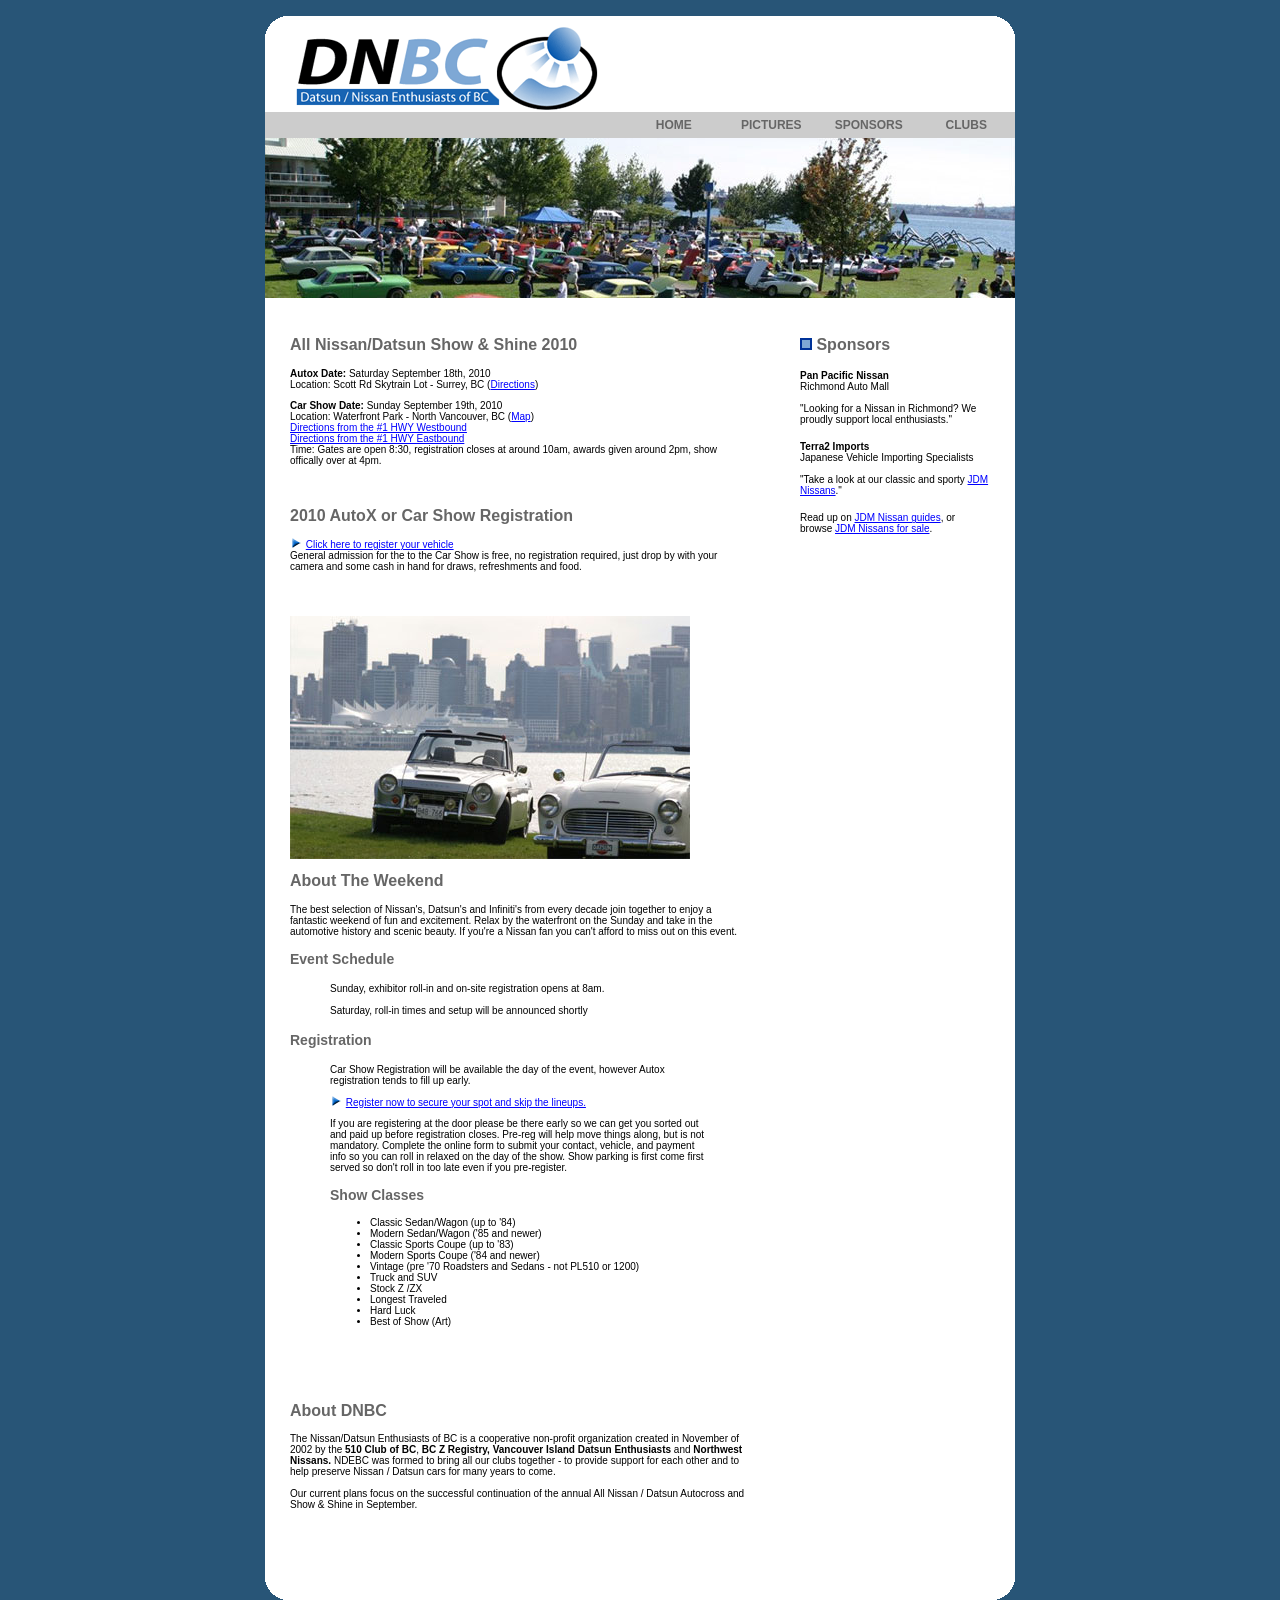
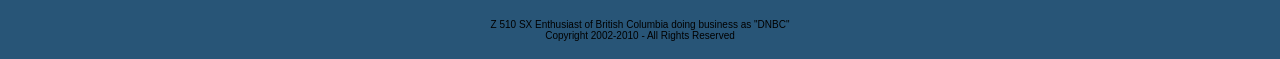
<file: index.html>
<!-- header file -->

<!DOCTYPE HTML PUBLIC "-//W3C//DTD HTML 4.01 Transitional//EN"

"http://www.w3.org/TR/html4/loose.dtd">

<html>

<head>

<title>Nissan / Datsun Enthusiasts of BC</title>



<link rel="stylesheet" media="all" type="text/css" href="/dnbc.css" />



<style type="text/css">

<!--

.style4 {color: #999999}

.style6 {color: #666666}



-->

</style>

<meta http-equiv="Content-Type" content="text/html; charset=iso-8859-1">

</head>



<body>

<table width="750" border="0" align="center" cellpadding="0" cellspacing="0">

  <tr>

    <td><table width="100%"  border="0" cellspacing="0" cellpadding="0">

      <tr>

        <td><a href="/"><img src="/images/header.gif" width="750" height="104" border=0></a></td>

      </tr>

      <tr>

        <td height="26" bgcolor="#CCCCCC"><table width="100%"  border="0" cellspacing="0" cellpadding="0">

          <tr class="navbar">

            <td width="48%">&nbsp;</td>

            <td width="13%" align="center"><a href="/">HOME</a></td>

            <td width="13%" align="center"><a href="/pictures">PICTURES</a></td>

            <td width="13%" align="center"><a href="/sponsors">SPONSORS</a></td>

            <td width="13%" align="center"><a href="/clubs">CLUBS</a></td>

          </tr>

        </table></td>

      </tr>

      <tr>

        <td bgcolor="#FFFFFF"><img src="/images/2006show_frontpage.jpg" width="750" height="160"></td>

      </tr>








<!-- content -->

<style type="text/css">

<!--

.style1 {

	font-size: 24px

}

-->

</style>



      <tr>

        <td bgcolor="#FFFFFF"><table width="100%"  border="0" cellspacing="0" cellpadding="25">

          <tr>

            <td width="68%" valign="top"> <h2 class="header1"> All Nissan/Datsun Show &amp; Shine 2010</h2>

              <p class="bodycopy">

              	<strong>Autox Date:</strong> Saturday September 18th, 2010<br/>

				Location: Scott Rd Skytrain Lot - Surrey, BC (<a href="https://maps.google.ca/maps?f=q&source=s_q&hl=en&geocode=&q=Scott+Rd+Skytrain+-+Surrey,+BC&sll=51.303145,3.405762&sspn=4.526758,14.27124&ie=UTF8&ll=49.207491,-122.875171&spn=0.009589,0.027874&z=16&iwloc=poi0">Directions</a>)

              </p>

              <p class="bodycopy">

               <strong>Car Show Date:</strong> Sunday September 19th, 2010<br/>

                Location: Waterfront Park - North Vancouver, BC (<a href="https://maps.google.ca/maps?f=q&source=s_q&hl=en&geocode=&q=+Waterfront+Park+-+North+Vancouver,+BC&sll=49.207491,-122.875171&sspn=0.009589,0.027874&g=Scott+Rd+Skytrain+-+Surrey,+BC&ie=UTF8&ll=49.312673,-123.085027&spn=0.018437,0.055747&z=15&iwloc=A">Map</a>)
                <br/>
                <a href="https://maps.google.com/maps?f=d&source=s_d&saddr=BC-1+W&daddr=%2B49%C2%B0+18'+44.82%22,+-123%C2%B0+5'+6.71%22+(On+the+grassy+region+between+the+Lonsdale+Key+and+BCIT's+Marine+campus)&geocode=FTi_8AIdtxSq-A%3BFcJy8AIdct6p-A&hl=en&mra=dme&mrcr=0&mrsp=0&sz=17&sll=49.331037,-123.071476&sspn=0.005209,0.010568&ie=UTF8&ll=49.318632,-123.094769&spn=0.083364,0.169086&z=13">Directions from the #1 HWY Westbound</a><br/><a href="https://maps.google.com/maps?f=d&source=s_d&saddr=BC-1+E&daddr=%2B49%C2%B0+18'+44.82%22,+-123%C2%B0+5'+6.71%22+(On+the+grassy+region+between+the+Lonsdale+Key+and+BCIT's+Marine+campus)&geocode=FVTA8AIdIqGp-A%3BFcJy8AIdct6p-A&hl=en&mra=dme&mrcr=0&mrsp=0&sz=13&sll=49.318632,-123.094769&sspn=0.083364,0.169086&ie=UTF8&z=13">Directions from the #1 HWY Eastbound</a>
<br/>Time: Gates are open 8:30, registration closes at around 10am, awards given around 2pm, show offically over at 4pm.

              </p>              
<br/>
              <p class="bodycopy style4">
               <h2 class="header1">2010 AutoX or Car Show Registration</h2>
              <span class="bodycopy"><img src="images/bullet2.gif" alt=" " width="13" height="10" border="0"> <a href="/register">Click here to register your vehicle</a>
<br/>
General admission for the to the Car Show is free, no registration required, just drop by with your camera and some cash in hand for draws, refreshments and food.
<br/>
</span></p>
<br/>


              <p class="bodycopy"><img src="images/2006show_feature.jpg" alt="Nissan Datsun BC" width="400" height="243"></p>
<h2 class="header1">About The Weekend</h2>
              <p class="bodycopy">The best selection of Nissan's, Datsun's and Infiniti's  from every decade join together to enjoy a fantastic weekend of fun and excitement.  Relax by the waterfront on the Sunday and take in the automotive history and scenic beauty. If you're a Nissan fan you can't afford to miss out on this event. </p>

              <h3>Event Schedule</h3>

              <blockquote>

                <p class="bodycopy">Sunday, exhibitor roll-in and on-site registration opens at 8am.<br>

                  <br>

                Saturday, roll-in times and setup will be announced shortly</p>

                </blockquote>

              <h3>Registration</h3>

             <blockquote>

                 <p class="bodycopy">Car Show Registration will be available the day of the event, however Autox registration tends to fill up early. </p>

                <p class="bodycopy style4"><span class="bodycopy"><img src="images/bullet2.gif" alt=" " width="13" height="10" border="0"> <a href="/register">Register now to secure your spot and skip the lineups.</a></span></p>                 

				<p class="bodycopy">If you are registering at the door please be there early so we can get you sorted out and paid up before registration closes.  Pre-reg will help move things along, but is not mandatory. Complete the online form to submit your contact, vehicle, and payment info so you can roll in relaxed on the day of the show. Show parking is first come first served so don't roll in too late even if you pre-register.</p>


                 <h3>Show Classes</h3>

            

               
                <p class="bodycopy">
                <ul type="disc" class="bodycopy">
                  <li>Classic Sedan/Wagon (up to '84)</li>
                  <li>Modern Sedan/Wagon ('85 and newer)</li>
                  <li>Classic Sports Coupe (up to '83)</li>
                  <li>Modern Sports Coupe ('84 and newer)</li>
                  <li>Vintage (pre '70 Roadsters and Sedans - not PL510 or 1200)</li>
                  <li>Truck and SUV</li>
                  <li>Stock Z /ZX</li>
                  <li>Longest Traveled</li>
                  <li>Hard Luck</li>
                  <li>Best       of Show (Art)</li>
                </ul>
                <br></p>
                
                






















              </blockquote>





              <h2 class="header1">&nbsp;</h2>

              <h2 class="header1">About DNBC</h2>

              <p class="bodycopy"> The Nissan/Datsun Enthusiasts of BC is a cooperative non-profit organization created in November of 2002 by the <strong>510 Club of BC</strong>, <strong>BC Z Registry, V</strong><strong>ancouver Island Datsun Enthusiasts </strong> and <strong>Northwest Nissans.</strong> NDEBC was formed to bring all our clubs together - to provide support for each other and to help preserve Nissan / Datsun cars for many years to come. <br>

                  <br>

  Our current plans focus on the successful continuation of the annual All Nissan / Datsun Autocross and Show &amp; Shine in September. </p>              <p class="bodycopy style4">&nbsp;</p></td>

            <td width="32%" valign="top"><h2 class="header1"><img src="images/bullet.gif" width="12" height="12"> Sponsors </h2>

              <p> <span class="bodycopy" style="font-weight: bold">Pan Pacific Nissan</span><span class="bodycopy"><br>

  Richmond Auto Mall<br>
<br/>
  "Looking for a Nissan in Richmond? We proudly support local enthusiasts."</span>              </p>
              <p><span class="bodycopy" style="font-weight: bold">Terra2 Imports</span><span class="bodycopy"><br>

  Japanese Vehicle Importing Specialists<br>
<br/>

  "Take a look at our classic and sporty <a href="https://www.terra2imports.ca" rel="sponsored noopener">JDM Nissans</a>."</span></p>

<p class="bodycopy">Read up on <a href="https://www.jdmbuysell.com/learn/nissan/" rel="noopener">JDM Nissan guides</a>, or browse <a href="https://www.jdmbuysell.com/for-sale/nissan/" rel="noopener">JDM Nissans for sale</a>.</p>

  </td>

          </tr>

        </table></td>

      </tr>



<!-- content -->



<!-- footer file -->



      <tr>

        <td><img src="images/footer.gif" width="750" height="43">

		      <p class="bodycopy" align="center">Z 510 SX Enthusiast of British Columbia doing business as &quot;DNBC&quot; <br>

        Copyright 2002-2010 - All Rights Reserved</p>

</td>

      </tr>

	  </table>

      <script defer src="https://static.cloudflareinsights.com/beacon.min.js/v833ccba57c9e4d2798f2e76cebdd09a11778172276447" integrity="sha512-57MDmcccJXYtNnH+ZiBwzC4jb2rvgVCEokYN+L/nLlmO8rfYT/gIpW2A569iJ/3b+0UEasghjuZH/ma3wIs/EQ==" data-cf-beacon='{"version":"2024.11.0","token":"2dab4df2b86d424bbc268913f4114a8a","r":1,"server_timing":{"name":{"cfCacheStatus":true,"cfEdge":true,"cfExtPri":true,"cfL4":true,"cfOrigin":true,"cfSpeedBrain":true},"location_startswith":null}}' crossorigin="anonymous"></script>
</body>

</html>
</file>
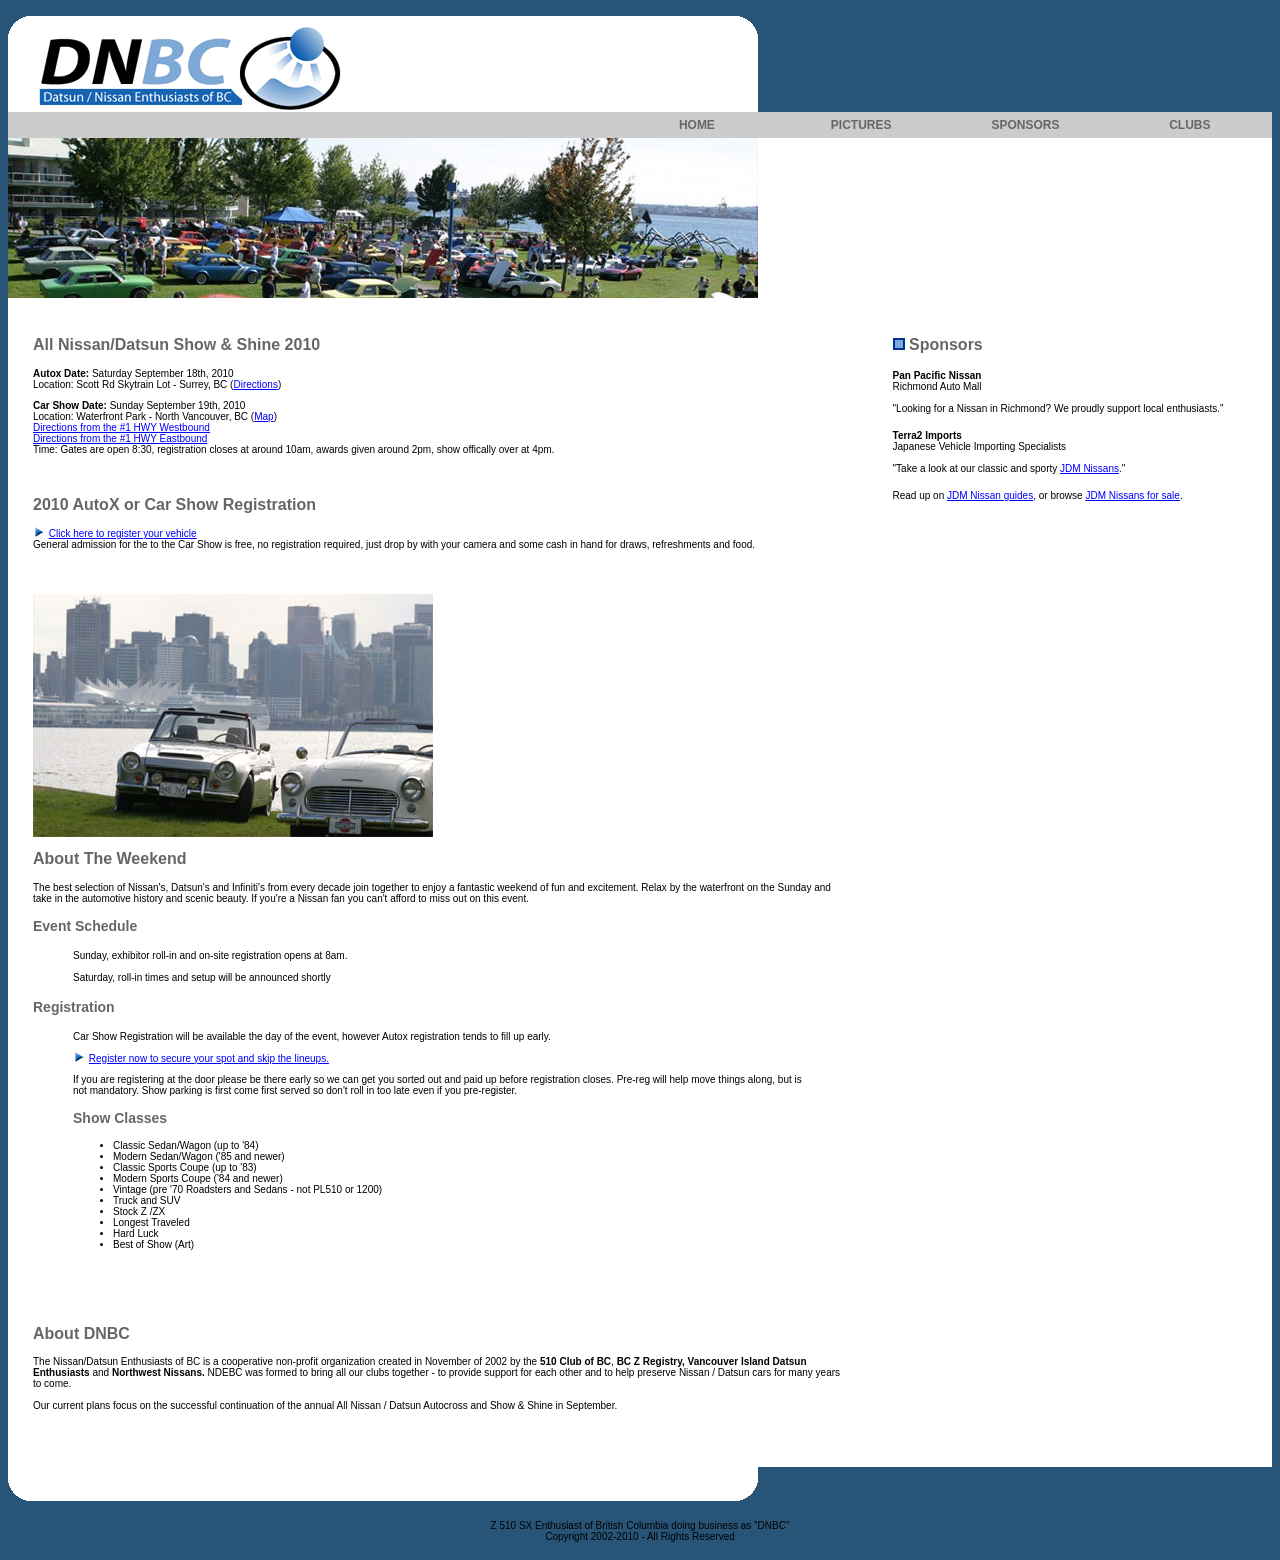
<file: public/index.html>
<!-- header file -->

<!DOCTYPE HTML PUBLIC "-//W3C//DTD HTML 4.01 Transitional//EN"
"http://www.w3.org/TR/html4/loose.dtd">

<html lang="en">

<head>
<meta charset="utf-8">
<meta name="viewport" content="width=device-width, initial-scale=1">
<meta name="description" content="Dates, locations and schedule for the All Nissan/Datsun Show &amp; Shine 2010 in British Columbia: autocross in Surrey and a car show at Waterfront Park, North Vancouver.">
<link rel="canonical" href="https://dnbc.ca/">

<title>Nissan / Datsun Enthusiasts of BC</title>



<link rel="stylesheet" media="all" type="text/css" href="/dnbc.css" />



<style type="text/css">

<!--

.style4 {color: #999999}

.style6 {color: #666666}



-->

</style>


<script type="application/ld+json">
{
  "@context": "https://schema.org",
  "@type": "Organization",
  "name": "Nissan / Datsun Enthusiasts of BC",
  "alternateName": "DNBC",
  "url": "https://dnbc.ca/"
}
</script>
</head>



<body>

<table class="page" border="0" align="center" cellpadding="0" cellspacing="0">

  <tr>

    <td><table width="100%"  border="0" cellspacing="0" cellpadding="0">

      <tr>

        <td><a href="/"><img src="/images/header.gif" width="750" height="104" border=0></a></td>

      </tr>

      <tr>

        <td height="26" bgcolor="#CCCCCC"><table width="100%"  border="0" cellspacing="0" cellpadding="0">

          <tr class="navbar">

            <td width="48%">&nbsp;</td>

            <td width="13%" align="center"><a href="/">HOME</a></td>

            <td width="13%" align="center"><a href="/pictures">PICTURES</a></td>

            <td width="13%" align="center"><a href="/sponsors">SPONSORS</a></td>

            <td width="13%" align="center"><a href="/clubs">CLUBS</a></td>

          </tr>

        </table></td>

      </tr>

      <tr>

        <td bgcolor="#FFFFFF"><img src="/images/2006show_frontpage.jpg" width="750" height="160"></td>

      </tr>








<!-- content -->

<style type="text/css">

<!--

.style1 {

	font-size: 24px

}

-->

</style>



      <tr>

        <td bgcolor="#FFFFFF"><table width="100%"  border="0" cellspacing="0" cellpadding="25">

          <tr>

            <td width="68%" valign="top"> <h2 class="header1"> All Nissan/Datsun Show &amp; Shine 2010</h2>

              <p class="bodycopy">

              	<strong>Autox Date:</strong> Saturday September 18th, 2010<br/>

				Location: Scott Rd Skytrain Lot - Surrey, BC (<a href="https://maps.google.ca/maps?f=q&source=s_q&hl=en&geocode=&q=Scott+Rd+Skytrain+-+Surrey,+BC&sll=51.303145,3.405762&sspn=4.526758,14.27124&ie=UTF8&ll=49.207491,-122.875171&spn=0.009589,0.027874&z=16&iwloc=poi0">Directions</a>)

              </p>

              <p class="bodycopy">

               <strong>Car Show Date:</strong> Sunday September 19th, 2010<br/>

                Location: Waterfront Park - North Vancouver, BC (<a href="https://maps.google.ca/maps?f=q&source=s_q&hl=en&geocode=&q=+Waterfront+Park+-+North+Vancouver,+BC&sll=49.207491,-122.875171&sspn=0.009589,0.027874&g=Scott+Rd+Skytrain+-+Surrey,+BC&ie=UTF8&ll=49.312673,-123.085027&spn=0.018437,0.055747&z=15&iwloc=A">Map</a>)
                <br/>
                <a href="https://maps.google.com/maps?f=d&source=s_d&saddr=BC-1+W&daddr=%2B49%C2%B0+18'+44.82%22,+-123%C2%B0+5'+6.71%22+(On+the+grassy+region+between+the+Lonsdale+Key+and+BCIT's+Marine+campus)&geocode=FTi_8AIdtxSq-A%3BFcJy8AIdct6p-A&hl=en&mra=dme&mrcr=0&mrsp=0&sz=17&sll=49.331037,-123.071476&sspn=0.005209,0.010568&ie=UTF8&ll=49.318632,-123.094769&spn=0.083364,0.169086&z=13">Directions from the #1 HWY Westbound</a><br/><a href="https://maps.google.com/maps?f=d&source=s_d&saddr=BC-1+E&daddr=%2B49%C2%B0+18'+44.82%22,+-123%C2%B0+5'+6.71%22+(On+the+grassy+region+between+the+Lonsdale+Key+and+BCIT's+Marine+campus)&geocode=FVTA8AIdIqGp-A%3BFcJy8AIdct6p-A&hl=en&mra=dme&mrcr=0&mrsp=0&sz=13&sll=49.318632,-123.094769&sspn=0.083364,0.169086&ie=UTF8&z=13">Directions from the #1 HWY Eastbound</a>
<br/>Time: Gates are open 8:30, registration closes at around 10am, awards given around 2pm, show offically over at 4pm.

              </p>              
<br/>
              <p class="bodycopy style4">
               <h2 class="header1">2010 AutoX or Car Show Registration</h2>
              <span class="bodycopy"><img src="images/bullet2.gif" alt=" " width="13" height="10" border="0"> <a href="/register">Click here to register your vehicle</a>
<br/>
General admission for the to the Car Show is free, no registration required, just drop by with your camera and some cash in hand for draws, refreshments and food.
<br/>
</span></p>
<br/>


              <p class="bodycopy"><img src="images/2006show_feature.jpg" alt="Nissan Datsun BC" width="400" height="243"></p>
<h2 class="header1">About The Weekend</h2>
              <p class="bodycopy">The best selection of Nissan's, Datsun's and Infiniti's  from every decade join together to enjoy a fantastic weekend of fun and excitement.  Relax by the waterfront on the Sunday and take in the automotive history and scenic beauty. If you're a Nissan fan you can't afford to miss out on this event. </p>

              <h3>Event Schedule</h3>

              <blockquote>

                <p class="bodycopy">Sunday, exhibitor roll-in and on-site registration opens at 8am.<br>

                  <br>

                Saturday, roll-in times and setup will be announced shortly</p>

                </blockquote>

              <h3>Registration</h3>

             <blockquote>

                 <p class="bodycopy">Car Show Registration will be available the day of the event, however Autox registration tends to fill up early. </p>

                <p class="bodycopy style4"><span class="bodycopy"><img src="images/bullet2.gif" alt=" " width="13" height="10" border="0"> <a href="/register">Register now to secure your spot and skip the lineups.</a></span></p>                 

				<p class="bodycopy">If you are registering at the door please be there early so we can get you sorted out and paid up before registration closes.  Pre-reg will help move things along, but is not mandatory. Show parking is first come first served so don't roll in too late even if you pre-register.</p>


                 <h3>Show Classes</h3>

            

               
                <p class="bodycopy">
                <ul type="disc" class="bodycopy">
                  <li>Classic Sedan/Wagon (up to '84)</li>
                  <li>Modern Sedan/Wagon ('85 and newer)</li>
                  <li>Classic Sports Coupe (up to '83)</li>
                  <li>Modern Sports Coupe ('84 and newer)</li>
                  <li>Vintage (pre '70 Roadsters and Sedans - not PL510 or 1200)</li>
                  <li>Truck and SUV</li>
                  <li>Stock Z /ZX</li>
                  <li>Longest Traveled</li>
                  <li>Hard Luck</li>
                  <li>Best       of Show (Art)</li>
                </ul>
                <br></p>
                
                






















              </blockquote>





              <h2 class="header1">&nbsp;</h2>

              <h2 class="header1">About DNBC</h2>

              <p class="bodycopy"> The Nissan/Datsun Enthusiasts of BC is a cooperative non-profit organization created in November of 2002 by the <strong>510 Club of BC</strong>, <strong>BC Z Registry, V</strong><strong>ancouver Island Datsun Enthusiasts </strong> and <strong>Northwest Nissans.</strong> NDEBC was formed to bring all our clubs together - to provide support for each other and to help preserve Nissan / Datsun cars for many years to come. <br>

                  <br>

  Our current plans focus on the successful continuation of the annual All Nissan / Datsun Autocross and Show &amp; Shine in September. </p>              <p class="bodycopy style4">&nbsp;</p></td>

            <td width="32%" valign="top"><h2 class="header1"><img src="images/bullet.gif" width="12" height="12"> Sponsors </h2>

              <p> <span class="bodycopy" style="font-weight: bold">Pan Pacific Nissan</span><span class="bodycopy"><br>

  Richmond Auto Mall<br>
<br/>
  "Looking for a Nissan in Richmond? We proudly support local enthusiasts."</span>              </p>
              <p><span class="bodycopy" style="font-weight: bold">Terra2 Imports</span><span class="bodycopy"><br>

  Japanese Vehicle Importing Specialists<br>
<br/>

  "Take a look at our classic and sporty <a href="https://www.terra2imports.ca">JDM Nissans</a>."</span></p>

<p class="bodycopy">Read up on <a href="https://www.jdmbuysell.com/learn/nissan/">JDM Nissan guides</a>, or browse <a href="https://www.jdmbuysell.com/for-sale/nissan/">JDM Nissans for sale</a>.</p>

  </td>

          </tr>

        </table></td>

      </tr>



<!-- content -->



<!-- footer file -->



      <tr>

        <td><img src="images/footer.gif" width="750" height="43">

		      <p class="bodycopy" align="center">Z 510 SX Enthusiast of British Columbia doing business as &quot;DNBC&quot; <br>

        Copyright 2002-2010 - All Rights Reserved</p>

</td>

      </tr>

	  </table>


</body>

</html>
</file>
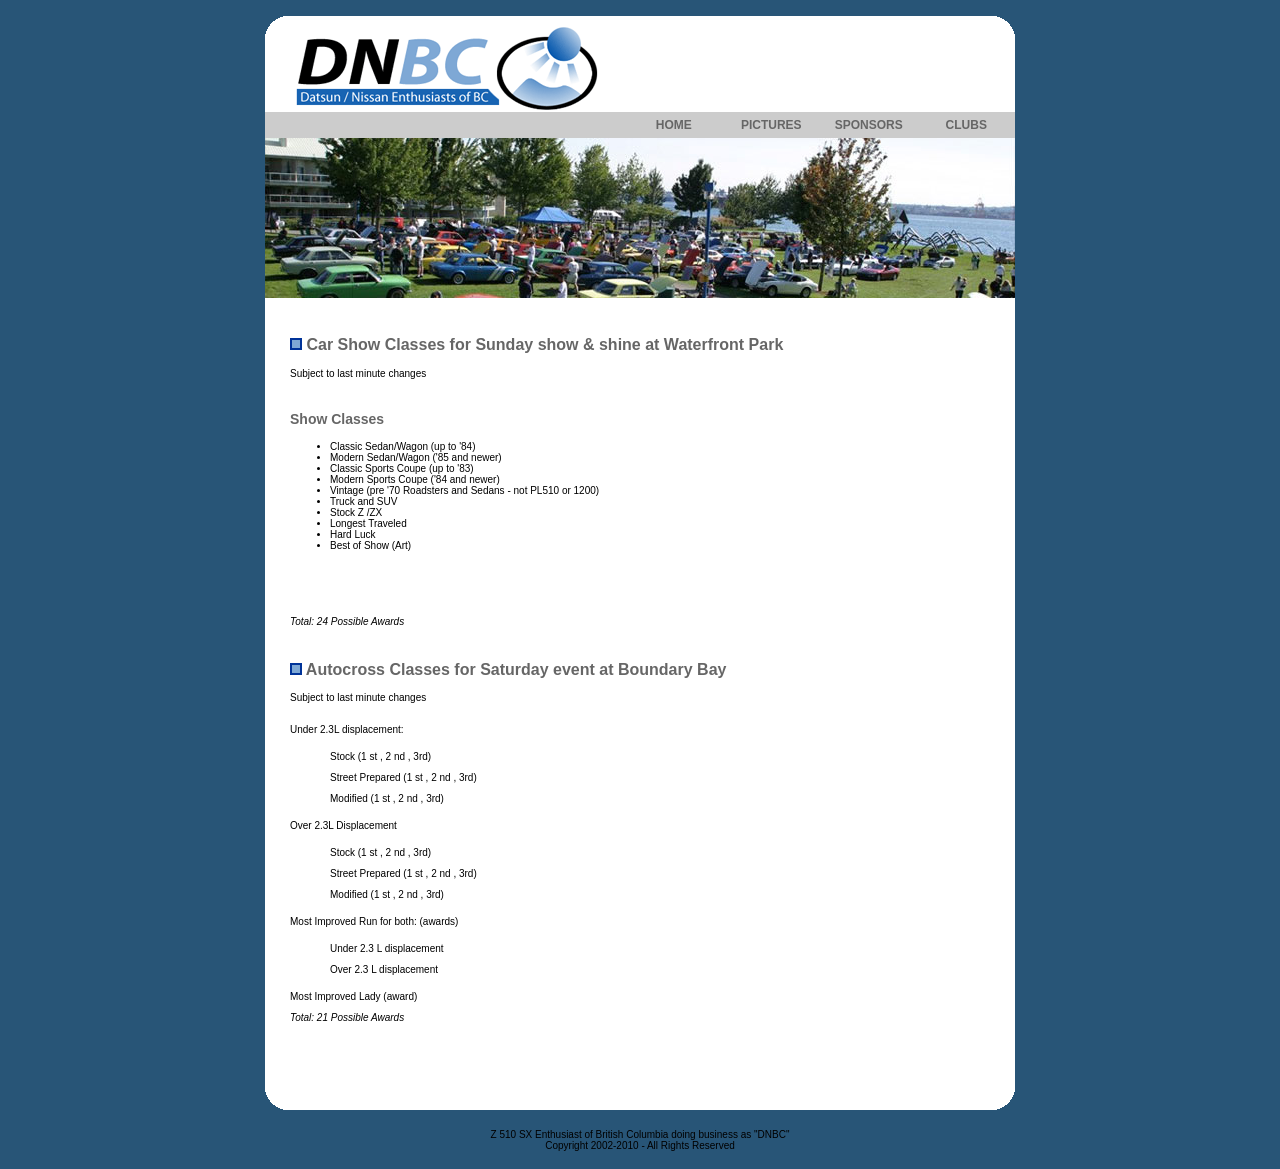
<file: classes.html>
<!-- header file -->

<!DOCTYPE HTML PUBLIC "-//W3C//DTD HTML 4.01 Transitional//EN"

"http://www.w3.org/TR/html4/loose.dtd">

<html>

<head>

<title>Nissan / Datsun Enthusiasts of BC</title>



<link rel="stylesheet" media="all" type="text/css" href="/dnbc.css" />



<style type="text/css">

<!--

.style4 {color: #999999}

.style6 {color: #666666}



-->

</style>

<meta http-equiv="Content-Type" content="text/html; charset=iso-8859-1">

</head>



<body>

<table width="750" border="0" align="center" cellpadding="0" cellspacing="0">

  <tr>

    <td><table width="100%"  border="0" cellspacing="0" cellpadding="0">

      <tr>

        <td><a href="/"><img src="/images/header.gif" width="750" height="104" border=0></a></td>

      </tr>

      <tr>

        <td height="26" bgcolor="#CCCCCC"><table width="100%"  border="0" cellspacing="0" cellpadding="0">

          <tr class="navbar">

            <td width="48%">&nbsp;</td>

            <td width="13%" align="center"><a href="/">HOME</a></td>

            <td width="13%" align="center"><a href="/pictures">PICTURES</a></td>

            <td width="13%" align="center"><a href="/sponsors">SPONSORS</a></td>

            <td width="13%" align="center"><a href="/clubs">CLUBS</a></td>

          </tr>

        </table></td>

      </tr>

      <tr>

        <td bgcolor="#FFFFFF"><img src="/images/2006show_frontpage.jpg" width="750" height="160"></td>

      </tr>








<!-- content -->

      <tr>

        <td bgcolor="#FFFFFF">

		<table width="100%"  border="0" cellspacing="0" cellpadding="25">

          <tr>

            <td valign="top">

  <div id="header3">

    <h2><img src="images/bullet.gif" width="12" height="12"> Car Show Classes for Sunday show &amp; shine at Waterfront Park </h2>

  </div>

   <div class="bodycopy" id="header4">Subject to last minute changes </div>   <br>

  <div id="basictext2">

    <h3>Show Classes</h3>
                <p class="bodycopy">
                <ul type="disc" class="bodycopy">
                  <li>Classic Sedan/Wagon (up to '84)</li>
                  <li>Modern Sedan/Wagon ('85 and newer)</li>
                  <li>Classic Sports Coupe (up to '83)</li>
                  <li>Modern Sports Coupe ('84 and newer)</li>
                  <li>Vintage (pre '70 Roadsters and Sedans - not PL510 or 1200)</li>
                  <li>Truck and SUV</li>
                  <li>Stock Z /ZX</li>
                  <li>Longest Traveled</li>
                  <li>Hard Luck</li>
                  <li>Best       of Show (Art)</li>
                </ul>
                <br></p>
    <p class="bodycopy">&nbsp;</p>

      <p class="bodycopy" style="font-style: italic">Total: 24 Possible Awards</p>

      <p class="bodycopy">&nbsp;      </p>

  </div>

   <div id="header3">

     <h2><img src="images/bullet.gif" width="12" height="12"> Autocross Classes for Saturday event at Boundary Bay </h2>

   </div>

   <div class="bodycopy" id="header4">Subject to last minute changes </div>   

   <span class="bodycopy"><br>

   </span>

   <p class="bodycopy">Under 2.3L displacement: </p>

   <blockquote>

     <p class="bodycopy">Stock (1 st , 2 nd , 3rd) </p>

     <p class="bodycopy">Street Prepared (1 st , 2 nd , 3rd) </p>

     <p class="bodycopy">Modified (1 st , 2 nd , 3rd) </p>

   </blockquote>   <p class="bodycopy">Over 2.3L Displacement </p>

   <blockquote>

     <p class="bodycopy">Stock (1 st , 2 nd , 3rd) </p>

     <p class="bodycopy">Street Prepared (1 st , 2 nd , 3rd) </p>

     <p class="bodycopy">Modified (1 st , 2 nd , 3rd)</p>

   </blockquote>   

   <p class="bodycopy">Most Improved Run for both: (awards)</p>

   <blockquote>

     <p class="bodycopy">Under 2.3 L displacement </p>

     <p class="bodycopy">Over 2.3 L displacement</p>

   </blockquote>   

   <p class="bodycopy">Most Improved Lady (award)</p>

   <p class="bodycopy" style="font-style: italic">Total: 21 Possible Awards </p>

   <BR>

   	</td>

          </tr></table> </td>

      </tr>

<!-- content -->



<!-- footer file -->



      <tr>

        <td><img src="images/footer.gif" width="750" height="43">

		      <p class="bodycopy" align="center">Z 510 SX Enthusiast of British Columbia doing business as &quot;DNBC&quot; <br>

        Copyright 2002-2010 - All Rights Reserved</p>

</td>

      </tr>

	  </table>

      <script defer src="https://static.cloudflareinsights.com/beacon.min.js/v833ccba57c9e4d2798f2e76cebdd09a11778172276447" integrity="sha512-57MDmcccJXYtNnH+ZiBwzC4jb2rvgVCEokYN+L/nLlmO8rfYT/gIpW2A569iJ/3b+0UEasghjuZH/ma3wIs/EQ==" data-cf-beacon='{"version":"2024.11.0","token":"2dab4df2b86d424bbc268913f4114a8a","r":1,"server_timing":{"name":{"cfCacheStatus":true,"cfEdge":true,"cfExtPri":true,"cfL4":true,"cfOrigin":true,"cfSpeedBrain":true},"location_startswith":null}}' crossorigin="anonymous"></script>
</body>

</html>
</file>
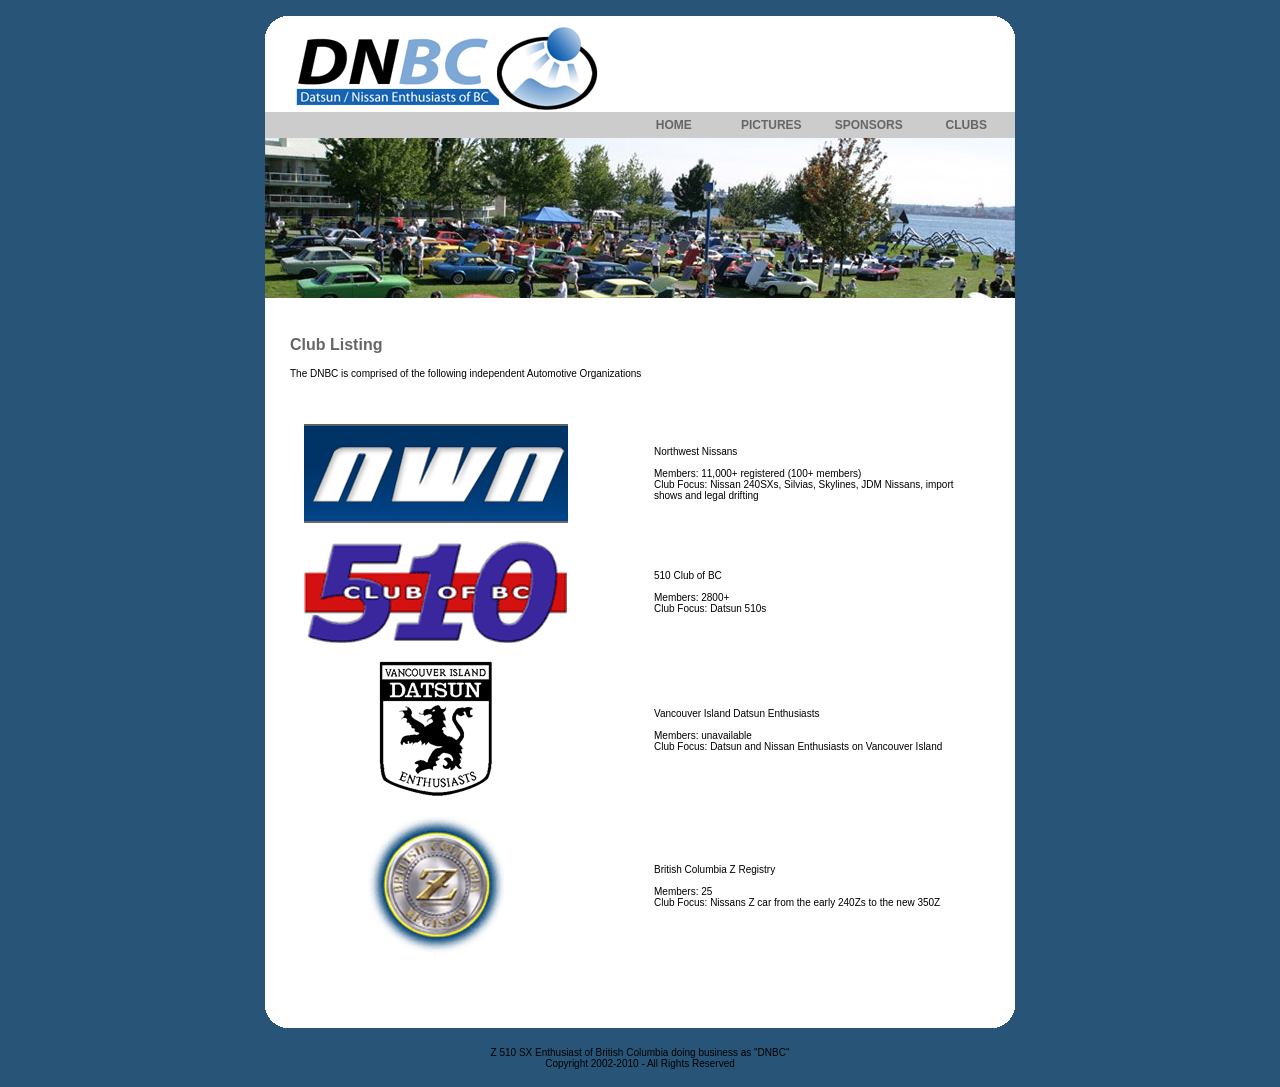
<file: clubs.html>
<!-- header file -->



<!DOCTYPE HTML PUBLIC "-//W3C//DTD HTML 4.01 Transitional//EN"

"http://www.w3.org/TR/html4/loose.dtd">

<html>

<head>

<title>Nissan / Datsun Enthusiasts of BC</title>



<link rel="stylesheet" media="all" type="text/css" href="/dnbc.css" />



<style type="text/css">

<!--

.style4 {color: #999999}

.style6 {color: #666666}



-->

</style>

<meta http-equiv="Content-Type" content="text/html; charset=iso-8859-1">

</head>



<body>

<table width="750" border="0" align="center" cellpadding="0" cellspacing="0">

  <tr>

    <td><table width="100%"  border="0" cellspacing="0" cellpadding="0">

      <tr>

        <td><a href="/"><img src="/images/header.gif" width="750" height="104" border=0></a></td>

      </tr>

      <tr>

        <td height="26" bgcolor="#CCCCCC"><table width="100%"  border="0" cellspacing="0" cellpadding="0">

          <tr class="navbar">

            <td width="48%">&nbsp;</td>

            <td width="13%" align="center"><a href="/">HOME</a></td>

            <td width="13%" align="center"><a href="/pictures">PICTURES</a></td>

            <td width="13%" align="center"><a href="/sponsors">SPONSORS</a></td>

            <td width="13%" align="center"><a href="/clubs">CLUBS</a></td>

          </tr>

        </table></td>

      </tr>

      <tr>

        <td bgcolor="#FFFFFF"><img src="/images/2006show_frontpage.jpg" width="750" height="160"></td>

      </tr>














<!-- content -->



      <tr>



        <td bgcolor="#FFFFFF"><table width="100%"  border="0" cellspacing="0" cellpadding="25">



          <tr>



            <td width="68%" valign="top"><h2 class="header1">Club Listing </h2>



              <p align="left" class="bodycopy">The DNBC is comprised of the following independent Automotive Organizations</p>



              <p align="left" class="bodycopy">&nbsp;</p>              <table width="100%"  border="0" cellspacing="10" cellpadding="4">



                <tr>



                  <td width="264"><img src="images/club_nwn.gif" width="264" height="99"></td>



                  <td width="50" valign="top" class="bodycopy style16">&nbsp;</td>



                  <td valign="middle" class="bodycopy style16"><span class="style17">Northwest Nissans </span><br>



                      <span class="style15"><br>



                      Members: 11,000+ registered (100+ members) <br>



                      Club Focus: Nissan 240SXs, Silvias, Skylines, JDM Nissans, import shows and legal drifting</span> </td>



                </tr>



                <tr>



                  <td><img src="images/club_510.gif" width="263" height="102"></td>



                  <td valign="top" class="bodycopy style16">&nbsp;</td>



                  <td valign="middle" class="bodycopy style16"><span class="style17">510 Club of BC</span><br>



                      <span class="style15"><br>



    Members: 2800+<br>



    Club Focus: Datsun 510s</span> </td>



                </tr>



                <tr>



                  <td width="264"><div align="center"><img src="images/club_vi.gif" width="115" height="138"></div></td>



                  <td valign="top" class="bodycopy style16">&nbsp;</td>



                  <td valign="middle" class="bodycopy style16"><span class="style17">Vancouver Island Datsun Enthusiasts </span><br>



                      <span class="bodycopy"><br>



      Members: unavailable <br>



      Club Focus: Datsun and Nissan Enthusiasts on Vancouver Island </span></td>



                </tr>



                <tr>



                  <td width="264"><div align="center"><img src="images/club_z.gif" width="136" height="138"></div></td>



                  <td valign="top" class="bodycopy style16">&nbsp;</td>



                  <td valign="middle" class="bodycopy style16"><span class="style17">British Columbia Z Registry </span><br>



                      <span class="style15"><br>



      Members: 25 <br>



      Club Focus: Nissans Z car from the early 240Zs to the new 350Z </span></td>



                </tr>



              </table>              



              </td>



          </tr>



        </table></td>



      </tr>







<!-- content -->







<!-- footer file -->





      <tr>

        <td><img src="images/footer.gif" width="750" height="43">

		      <p class="bodycopy" align="center">Z 510 SX Enthusiast of British Columbia doing business as &quot;DNBC&quot; <br>

        Copyright 2002-2010 - All Rights Reserved</p>

</td>

      </tr>

	  </table>

      <script defer src="https://static.cloudflareinsights.com/beacon.min.js/v833ccba57c9e4d2798f2e76cebdd09a11778172276447" integrity="sha512-57MDmcccJXYtNnH+ZiBwzC4jb2rvgVCEokYN+L/nLlmO8rfYT/gIpW2A569iJ/3b+0UEasghjuZH/ma3wIs/EQ==" data-cf-beacon='{"version":"2024.11.0","token":"2dab4df2b86d424bbc268913f4114a8a","r":1,"server_timing":{"name":{"cfCacheStatus":true,"cfEdge":true,"cfExtPri":true,"cfL4":true,"cfOrigin":true,"cfSpeedBrain":true},"location_startswith":null}}' crossorigin="anonymous"></script>
</body>

</html>
</file>
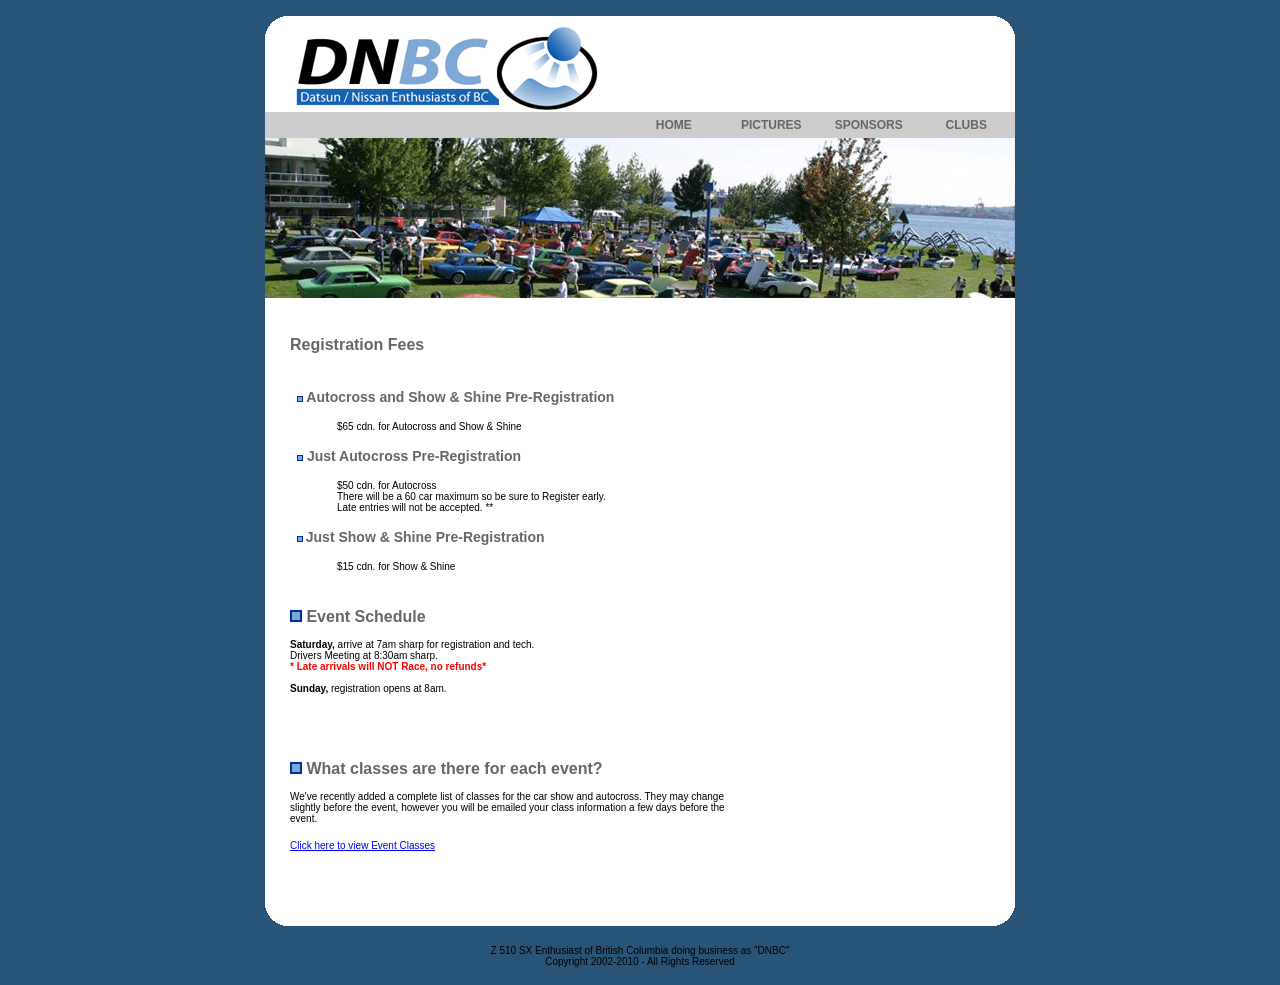
<file: register.html>
<!-- header file -->
<!DOCTYPE HTML PUBLIC "-//W3C//DTD HTML 4.01 Transitional//EN"

"http://www.w3.org/TR/html4/loose.dtd">

<html>

<head>

<title>Nissan / Datsun Enthusiasts of BC</title>



<link rel="stylesheet" media="all" type="text/css" href="/dnbc.css" />



<style type="text/css">

<!--

.style4 {color: #999999}

.style6 {color: #666666}



-->

</style>

<meta http-equiv="Content-Type" content="text/html; charset=iso-8859-1">

</head>



<body>

<table width="750" border="0" align="center" cellpadding="0" cellspacing="0">

  <tr>

    <td><table width="100%"  border="0" cellspacing="0" cellpadding="0">

      <tr>

        <td><a href="/"><img src="/images/header.gif" width="750" height="104" border=0></a></td>

      </tr>

      <tr>

        <td height="26" bgcolor="#CCCCCC"><table width="100%"  border="0" cellspacing="0" cellpadding="0">

          <tr class="navbar">

            <td width="48%">&nbsp;</td>

            <td width="13%" align="center"><a href="/">HOME</a></td>

            <td width="13%" align="center"><a href="/pictures">PICTURES</a></td>

            <td width="13%" align="center"><a href="/sponsors">SPONSORS</a></td>

            <td width="13%" align="center"><a href="/clubs">CLUBS</a></td>

          </tr>

        </table></td>

      </tr>

      <tr>

        <td bgcolor="#FFFFFF"><img src="/images/2006show_frontpage.jpg" width="750" height="160"></td>

      </tr>





<!-- content -->
      <tr>
        <td bgcolor="#FFFFFF">
		<table width="100%"  border="0" cellspacing="0" cellpadding="25">
          <tr>
            <td valign="top">

   <h2>Registration Fees </div></h2>
   <table border="0" cellspacing="5" cellpadding="2">
  <tr>
    <td valign="top"><h3><img src="images/bullet.gif" width="6" height="6"> Autocross <strong>and</strong> Show &amp; Shine Pre-Registration</h3>
      <blockquote>
        <p><span class="bodycopy">$65 cdn. for Autocross and Show &amp; Shine<br/>
        </span></p>
      </blockquote>      
      <h3><img src="images/bullet.gif" width="6" height="6"> <span class="bodycopy"></span>Just Autocross Pre-Registration     </h3>
      <blockquote>
        <p><span class="bodycopy">$50 cdn. for Autocross <br>
                There will be a 60 car maximum so be sure to Register early. <br>
                Late entries will not be accepted. ** </span></p>
      </blockquote>      
      <h3><span class="bodycopy">              <img src="images/bullet.gif" width="6" height="6"> </span>Just Show &amp; Shine Pre-Registration    </h3>      
      <blockquote>
        <p class="bodycopy">$15 cdn. for Show &amp; Shine</p>
      </blockquote>      
      <h3 style="font-size: 9px"></h3></td>
  </tr>
</table>
<div id="whatwedo">
   <div id="header3">
     <h2><img src="images/bullet.gif" width="12" height="12"> Event Schedule</h2>
   </div>
<div class="bodycopy">
  <p>
<span style="font-weight: bold">Saturday,</span> arrive at 7am sharp for registration and tech. <br>
Drivers Meeting at 8:30am sharp. <br>
<span style="color: #FF0000; font-weight: bold">* Late arrivals will NOT Race, no refunds*</span><br>
<br>
<span style="font-weight: bold">Sunday,</span> registration opens at 8am. </p>
  <p>&nbsp;</p>
</div>
  
</div>





<!-- content -->
    <div id="whatwedo">
      <div id="header3">
      <h2>&nbsp;</h2>
      <h2><img src="images/bullet.gif" width="12" height="12"> What classes are there for each event? </h2>
      </div>
    <div id="basictext2"><span class="bodycopy">We've recently added a complete list of classes for the car show and autocross. They may change slightly before the event, however
you will be emailed your class information a few days before the event.
      </span>
      <p> <span class="bodycopy"><a href="/classes">Click here to view Event Classes </a></span>     
  </div>
</div>
 </td>
            <td width="194" valign="top"><h2 class="header1">&nbsp; </h2>
              </td>
          </tr></table>
</td>
      </tr>
<!-- content -->

<!-- footer file -->


      <tr>

        <td><img src="images/footer.gif" width="750" height="43">

		      <p class="bodycopy" align="center">Z 510 SX Enthusiast of British Columbia doing business as &quot;DNBC&quot; <br>

        Copyright 2002-2010 - All Rights Reserved</p>

</td>

      </tr>

	  </table>

      </body>

</html>
</file>
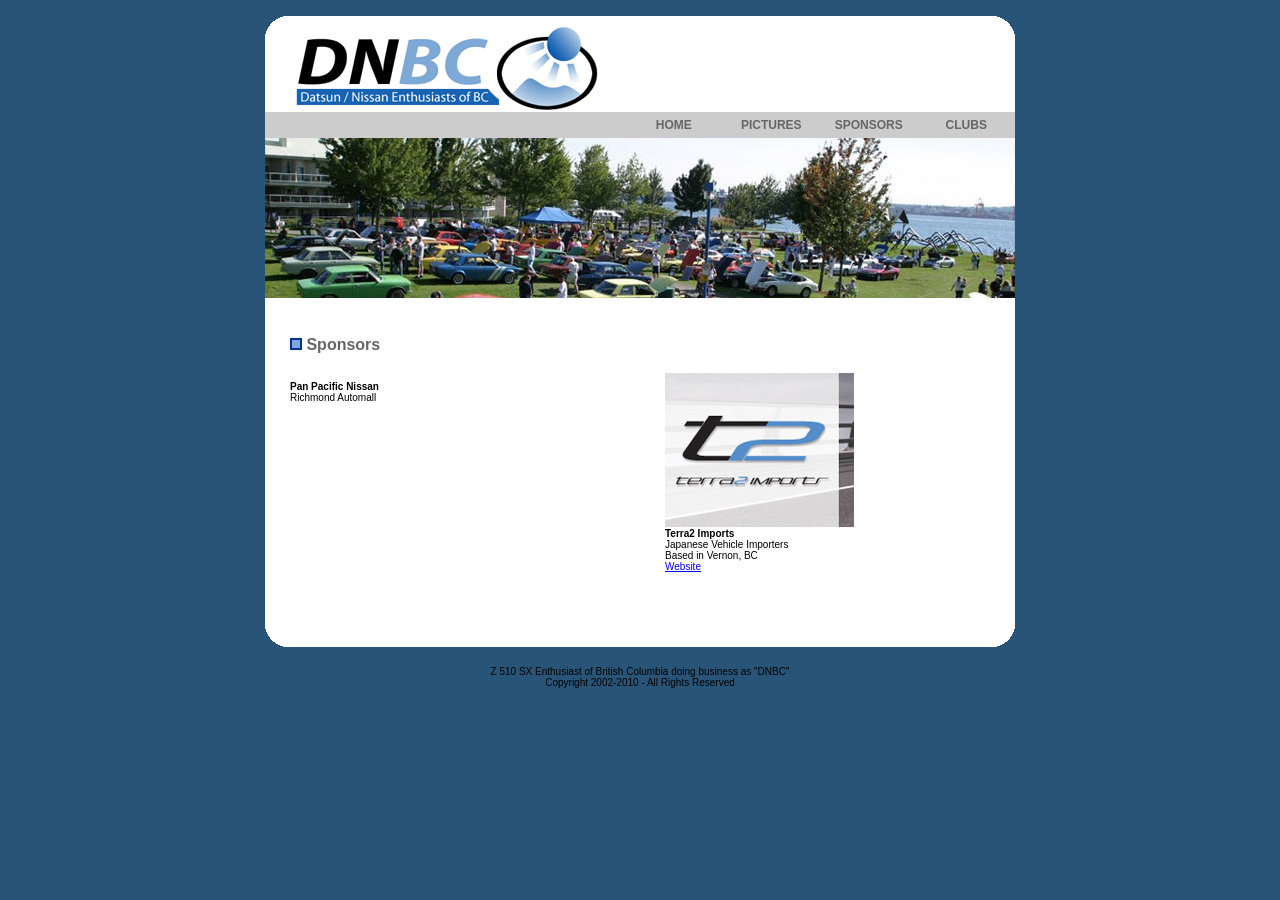
<file: sponsors.html>
<!-- header file -->
<!DOCTYPE HTML PUBLIC "-//W3C//DTD HTML 4.01 Transitional//EN"

"http://www.w3.org/TR/html4/loose.dtd">

<html>

<head>

<title>Nissan / Datsun Enthusiasts of BC</title>



<link rel="stylesheet" media="all" type="text/css" href="/dnbc.css" />



<style type="text/css">

<!--

.style4 {color: #999999}

.style6 {color: #666666}



-->

</style>

<meta http-equiv="Content-Type" content="text/html; charset=iso-8859-1">

</head>



<body>

<table width="750" border="0" align="center" cellpadding="0" cellspacing="0">

  <tr>

    <td><table width="100%"  border="0" cellspacing="0" cellpadding="0">

      <tr>

        <td><a href="/"><img src="/images/header.gif" width="750" height="104" border=0></a></td>

      </tr>

      <tr>

        <td height="26" bgcolor="#CCCCCC"><table width="100%"  border="0" cellspacing="0" cellpadding="0">

          <tr class="navbar">

            <td width="48%">&nbsp;</td>

            <td width="13%" align="center"><a href="/">HOME</a></td>

            <td width="13%" align="center"><a href="/pictures">PICTURES</a></td>

            <td width="13%" align="center"><a href="/sponsors">SPONSORS</a></td>

            <td width="13%" align="center"><a href="/clubs">CLUBS</a></td>

          </tr>

        </table></td>

      </tr>

      <tr>

        <td bgcolor="#FFFFFF"><img src="/images/2006show_frontpage.jpg" width="750" height="160"></td>

      </tr>





<!-- content -->
      <tr>
        <td bgcolor="#FFFFFF">
		<table width="100%"  border="0" cellspacing="0" cellpadding="25">
          <tr>
            <td valign="top"><h2><img src="images/bullet.gif" width="12" height="12"> Sponsors </h2>
              <p> <span class="bodycopy" style="font-weight: bold"><br>
                Pan Pacific Nissan</span><span class="bodycopy"><br>
                Richmond Automall<br>
                </span></p>
              <p>&nbsp;</p></td>
            <td width="50%" valign="top"><p>&nbsp;</p>
              <p><span class="bodycopy" style="font-weight: bold"><a href="https://www.terra2imports.ca" rel="sponsored noopener"><img src="images/sponsor_t2.jpg" width="189" height="155" border="0"></a><br>
              </span><span class="bodycopy" style="font-weight: bold">Terra2 Imports</span><span class="bodycopy"><br>
Japanese Vehicle Importers<br>
Based in Vernon, BC <br>
<a href="https://www.terra2imports.ca" rel="sponsored noopener">Website</a></span></p></td>
          </tr></table>
</td>
      </tr>
<!-- content -->

<!-- footer file -->


      <tr>

        <td><img src="images/footer.gif" width="750" height="43">

		      <p class="bodycopy" align="center">Z 510 SX Enthusiast of British Columbia doing business as &quot;DNBC&quot; <br>

        Copyright 2002-2010 - All Rights Reserved</p>

</td>

      </tr>

	  </table>

      <script defer src="https://static.cloudflareinsights.com/beacon.min.js/v833ccba57c9e4d2798f2e76cebdd09a11778172276447" integrity="sha512-57MDmcccJXYtNnH+ZiBwzC4jb2rvgVCEokYN+L/nLlmO8rfYT/gIpW2A569iJ/3b+0UEasghjuZH/ma3wIs/EQ==" data-cf-beacon='{"version":"2024.11.0","token":"2dab4df2b86d424bbc268913f4114a8a","r":1,"server_timing":{"name":{"cfCacheStatus":true,"cfEdge":true,"cfExtPri":true,"cfL4":true,"cfOrigin":true,"cfSpeedBrain":true},"location_startswith":null}}' crossorigin="anonymous"></script>
</body>

</html>
</file>
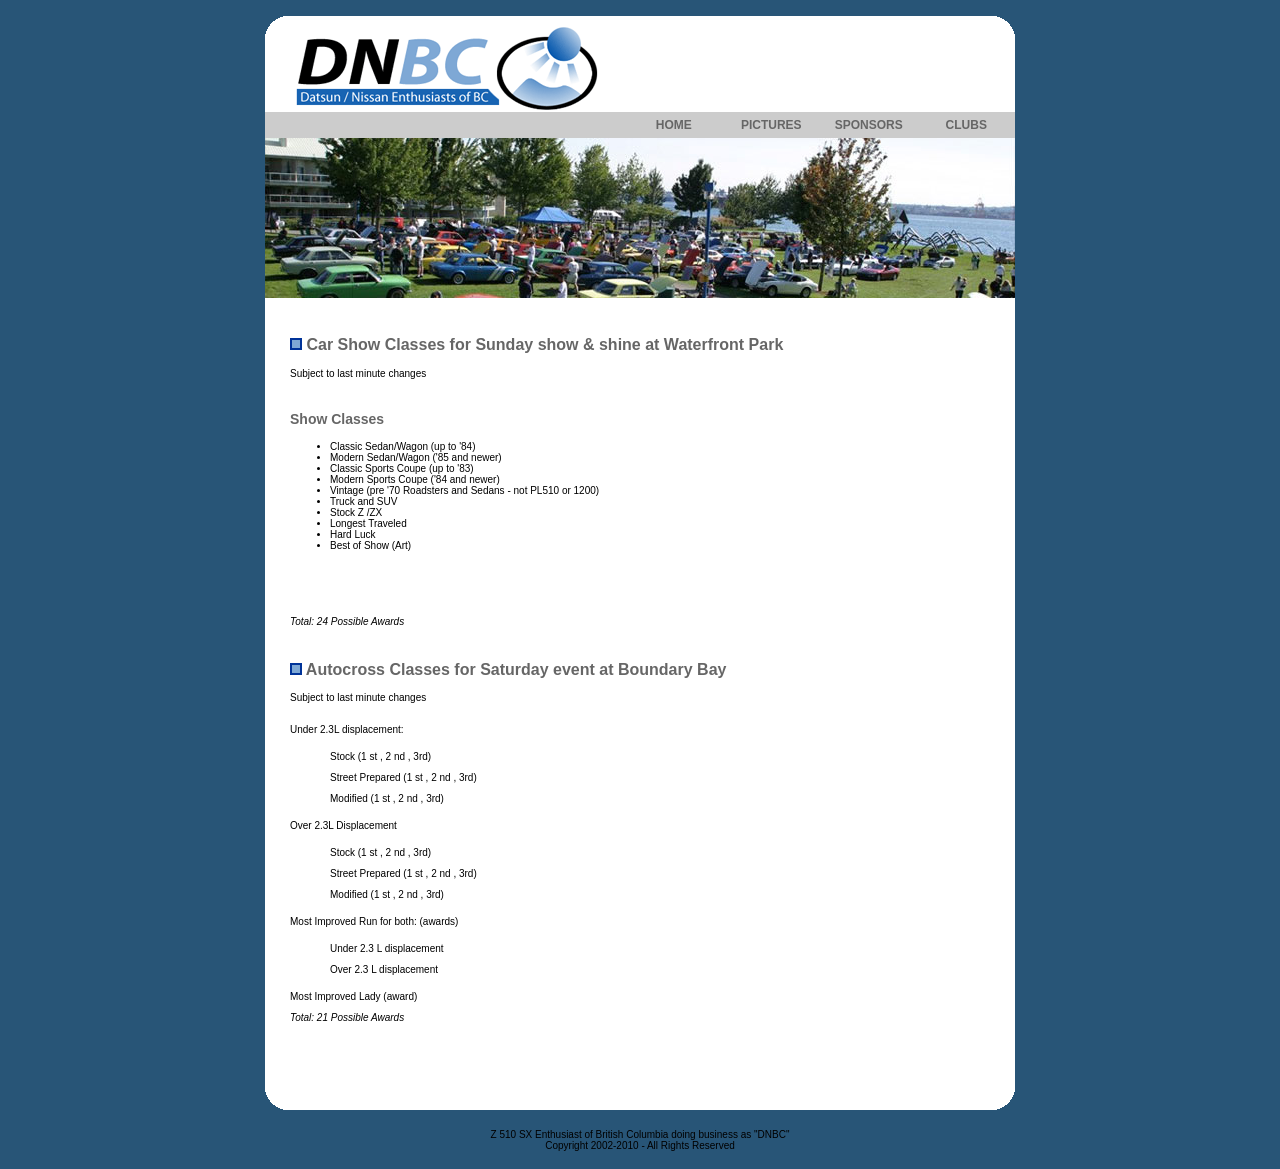
<file: public/classes.html>
<!-- header file -->

<!DOCTYPE HTML PUBLIC "-//W3C//DTD HTML 4.01 Transitional//EN"
"http://www.w3.org/TR/html4/loose.dtd">

<html lang="en">

<head>
<meta charset="utf-8">
<meta name="viewport" content="width=device-width, initial-scale=1">
<meta name="description" content="Car show and autocross classes and awards for the DNBC Nissan/Datsun Show &amp; Shine weekend in British Columbia.">
<link rel="canonical" href="https://dnbc.ca/classes">

<title>Show and Autocross Classes - Nissan / Datsun Enthusiasts of BC</title>



<link rel="stylesheet" media="all" type="text/css" href="/dnbc.css" />



<style type="text/css">

<!--

.style4 {color: #999999}

.style6 {color: #666666}



-->

</style>


</head>



<body>

<table class="page" border="0" align="center" cellpadding="0" cellspacing="0">

  <tr>

    <td><table width="100%"  border="0" cellspacing="0" cellpadding="0">

      <tr>

        <td><a href="/"><img src="/images/header.gif" width="750" height="104" border=0></a></td>

      </tr>

      <tr>

        <td height="26" bgcolor="#CCCCCC"><table width="100%"  border="0" cellspacing="0" cellpadding="0">

          <tr class="navbar">

            <td width="48%">&nbsp;</td>

            <td width="13%" align="center"><a href="/">HOME</a></td>

            <td width="13%" align="center"><a href="/pictures">PICTURES</a></td>

            <td width="13%" align="center"><a href="/sponsors">SPONSORS</a></td>

            <td width="13%" align="center"><a href="/clubs">CLUBS</a></td>

          </tr>

        </table></td>

      </tr>

      <tr>

        <td bgcolor="#FFFFFF"><img src="/images/2006show_frontpage.jpg" width="750" height="160"></td>

      </tr>








<!-- content -->

      <tr>

        <td bgcolor="#FFFFFF">

		<table width="100%"  border="0" cellspacing="0" cellpadding="25">

          <tr>

            <td valign="top">

  <div id="header3">

    <h2><img src="images/bullet.gif" width="12" height="12"> Car Show Classes for Sunday show &amp; shine at Waterfront Park </h2>

  </div>

   <div class="bodycopy" id="header4">Subject to last minute changes </div>   <br>

  <div id="basictext2">

    <h3>Show Classes</h3>
                <p class="bodycopy">
                <ul type="disc" class="bodycopy">
                  <li>Classic Sedan/Wagon (up to '84)</li>
                  <li>Modern Sedan/Wagon ('85 and newer)</li>
                  <li>Classic Sports Coupe (up to '83)</li>
                  <li>Modern Sports Coupe ('84 and newer)</li>
                  <li>Vintage (pre '70 Roadsters and Sedans - not PL510 or 1200)</li>
                  <li>Truck and SUV</li>
                  <li>Stock Z /ZX</li>
                  <li>Longest Traveled</li>
                  <li>Hard Luck</li>
                  <li>Best       of Show (Art)</li>
                </ul>
                <br></p>
    <p class="bodycopy">&nbsp;</p>

      <p class="bodycopy" style="font-style: italic">Total: 24 Possible Awards</p>

      <p class="bodycopy">&nbsp;      </p>

  </div>

   <div id="header3">

     <h2><img src="images/bullet.gif" width="12" height="12"> Autocross Classes for Saturday event at Boundary Bay </h2>

   </div>

   <div class="bodycopy" id="header4">Subject to last minute changes </div>   

   <span class="bodycopy"><br>

   </span>

   <p class="bodycopy">Under 2.3L displacement: </p>

   <blockquote>

     <p class="bodycopy">Stock (1 st , 2 nd , 3rd) </p>

     <p class="bodycopy">Street Prepared (1 st , 2 nd , 3rd) </p>

     <p class="bodycopy">Modified (1 st , 2 nd , 3rd) </p>

   </blockquote>   <p class="bodycopy">Over 2.3L Displacement </p>

   <blockquote>

     <p class="bodycopy">Stock (1 st , 2 nd , 3rd) </p>

     <p class="bodycopy">Street Prepared (1 st , 2 nd , 3rd) </p>

     <p class="bodycopy">Modified (1 st , 2 nd , 3rd)</p>

   </blockquote>   

   <p class="bodycopy">Most Improved Run for both: (awards)</p>

   <blockquote>

     <p class="bodycopy">Under 2.3 L displacement </p>

     <p class="bodycopy">Over 2.3 L displacement</p>

   </blockquote>   

   <p class="bodycopy">Most Improved Lady (award)</p>

   <p class="bodycopy" style="font-style: italic">Total: 21 Possible Awards </p>

   <BR>

   	</td>

          </tr></table> </td>

      </tr>

<!-- content -->



<!-- footer file -->



      <tr>

        <td><img src="images/footer.gif" width="750" height="43">

		      <p class="bodycopy" align="center">Z 510 SX Enthusiast of British Columbia doing business as &quot;DNBC&quot; <br>

        Copyright 2002-2010 - All Rights Reserved</p>

</td>

      </tr>

	  </table>


</body>

</html>
</file>
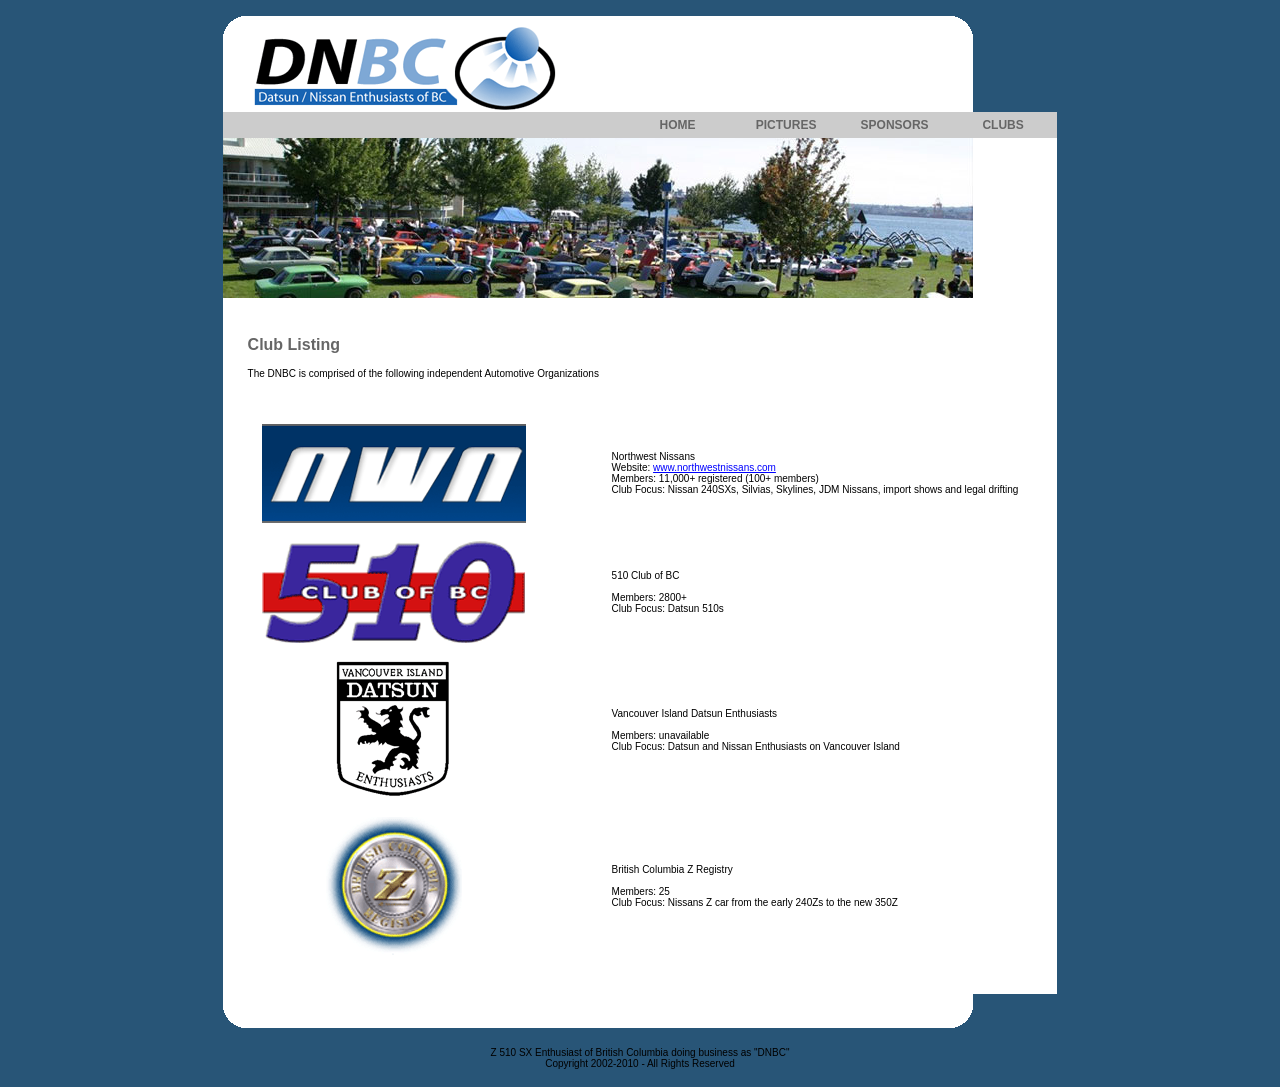
<file: public/clubs.html>
<!-- header file -->



<!DOCTYPE HTML PUBLIC "-//W3C//DTD HTML 4.01 Transitional//EN"
"http://www.w3.org/TR/html4/loose.dtd">

<html lang="en">

<head>
<meta charset="utf-8">
<meta name="viewport" content="width=device-width, initial-scale=1">
<meta name="description" content="The independent Nissan and Datsun clubs that make up the DNBC: Northwest Nissans, the 510 Club of BC, Vancouver Island Datsun Enthusiasts and the British Columbia Z Registry.">
<link rel="canonical" href="https://dnbc.ca/clubs">

<title>Clubs - Nissan / Datsun Enthusiasts of BC</title>



<link rel="stylesheet" media="all" type="text/css" href="/dnbc.css" />



<style type="text/css">

<!--

.style4 {color: #999999}

.style6 {color: #666666}



-->

</style>


</head>



<body>

<table class="page" border="0" align="center" cellpadding="0" cellspacing="0">

  <tr>

    <td><table width="100%"  border="0" cellspacing="0" cellpadding="0">

      <tr>

        <td><a href="/"><img src="/images/header.gif" width="750" height="104" border=0></a></td>

      </tr>

      <tr>

        <td height="26" bgcolor="#CCCCCC"><table width="100%"  border="0" cellspacing="0" cellpadding="0">

          <tr class="navbar">

            <td width="48%">&nbsp;</td>

            <td width="13%" align="center"><a href="/">HOME</a></td>

            <td width="13%" align="center"><a href="/pictures">PICTURES</a></td>

            <td width="13%" align="center"><a href="/sponsors">SPONSORS</a></td>

            <td width="13%" align="center"><a href="/clubs">CLUBS</a></td>

          </tr>

        </table></td>

      </tr>

      <tr>

        <td bgcolor="#FFFFFF"><img src="/images/2006show_frontpage.jpg" width="750" height="160"></td>

      </tr>














<!-- content -->



      <tr>



        <td bgcolor="#FFFFFF"><table width="100%"  border="0" cellspacing="0" cellpadding="25">



          <tr>



            <td width="68%" valign="top"><h2 class="header1">Club Listing </h2>



              <p align="left" class="bodycopy">The DNBC is comprised of the following independent Automotive Organizations</p>



              <p align="left" class="bodycopy">&nbsp;</p>              <table width="100%"  border="0" cellspacing="10" cellpadding="4">



                <tr>



                  <td width="264"><img src="images/club_nwn.gif" width="264" height="99"></td>



                  <td width="50" valign="top" class="bodycopy style16">&nbsp;</td>



                  <td valign="middle" class="bodycopy style16"><span class="style17">Northwest Nissans </span><br>



                      <span class="style15">Website: </span><a href="https://www.northwestnissans.com">www.northwestnissans.com</a><span class="style15"><br>



                      Members: 11,000+ registered (100+ members) <br>



                      Club Focus: Nissan 240SXs, Silvias, Skylines, JDM Nissans, import shows and legal drifting</span> </td>



                </tr>



                <tr>



                  <td><img src="images/club_510.gif" width="263" height="102"></td>



                  <td valign="top" class="bodycopy style16">&nbsp;</td>



                  <td valign="middle" class="bodycopy style16"><span class="style17">510 Club of BC</span><br>



                      <span class="style15"><br>



    Members: 2800+<br>



    Club Focus: Datsun 510s</span> </td>



                </tr>



                <tr>



                  <td width="264"><div align="center"><img src="images/club_vi.gif" width="115" height="138"></div></td>



                  <td valign="top" class="bodycopy style16">&nbsp;</td>



                  <td valign="middle" class="bodycopy style16"><span class="style17">Vancouver Island Datsun Enthusiasts </span><br>



                      <span class="bodycopy"><br>



      Members: unavailable <br>



      Club Focus: Datsun and Nissan Enthusiasts on Vancouver Island </span></td>



                </tr>



                <tr>



                  <td width="264"><div align="center"><img src="images/club_z.gif" width="136" height="138"></div></td>



                  <td valign="top" class="bodycopy style16">&nbsp;</td>



                  <td valign="middle" class="bodycopy style16"><span class="style17">British Columbia Z Registry </span><br>



                      <span class="style15"><br>



      Members: 25 <br>



      Club Focus: Nissans Z car from the early 240Zs to the new 350Z </span></td>



                </tr>



              </table>              



              </td>



          </tr>



        </table></td>



      </tr>







<!-- content -->







<!-- footer file -->





      <tr>

        <td><img src="images/footer.gif" width="750" height="43">

		      <p class="bodycopy" align="center">Z 510 SX Enthusiast of British Columbia doing business as &quot;DNBC&quot; <br>

        Copyright 2002-2010 - All Rights Reserved</p>

</td>

      </tr>

	  </table>


</body>

</html>
</file>
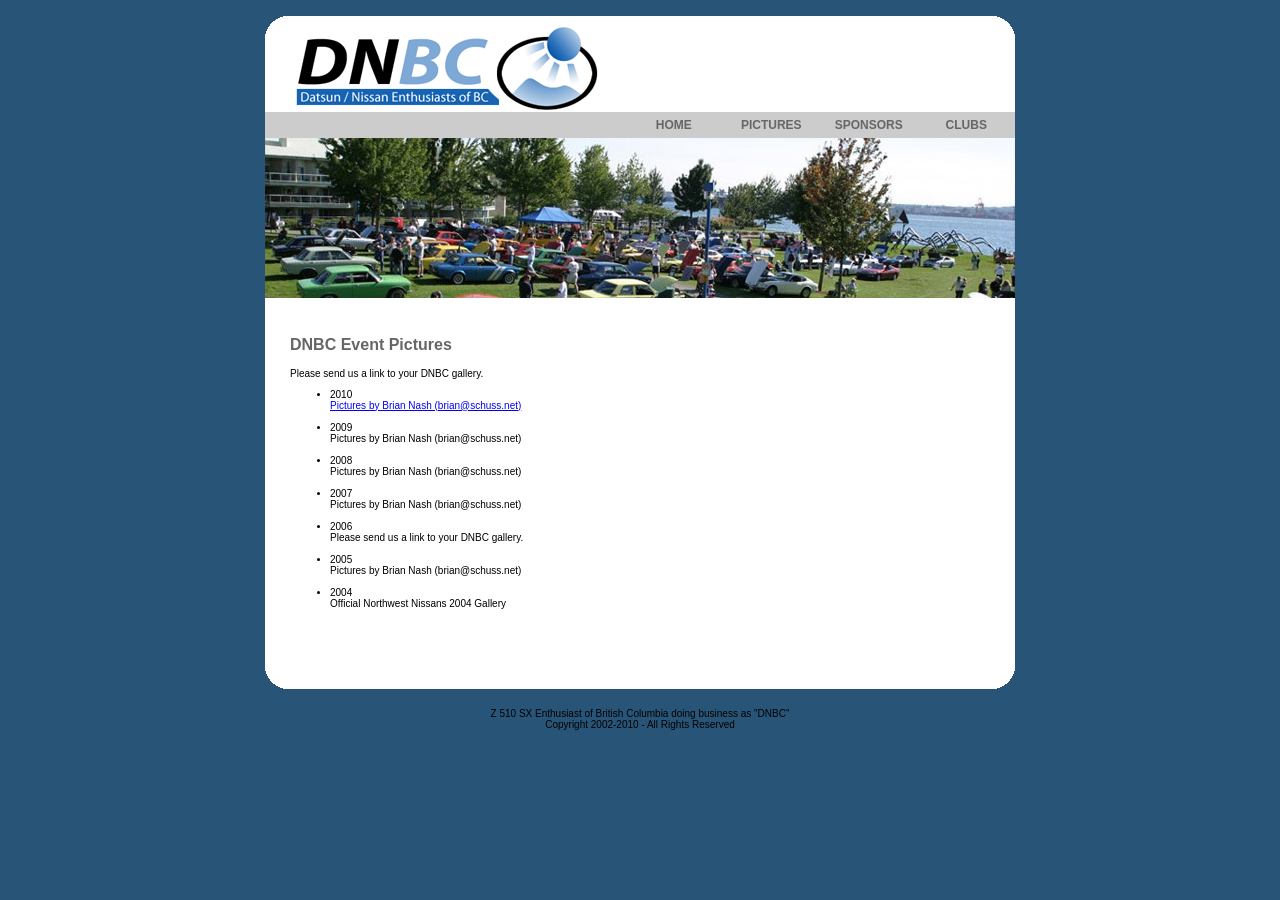
<file: public/pictures.html>
<!-- header file -->



<!DOCTYPE HTML PUBLIC "-//W3C//DTD HTML 4.01 Transitional//EN"
"http://www.w3.org/TR/html4/loose.dtd">

<html lang="en">

<head>
<meta charset="utf-8">
<meta name="viewport" content="width=device-width, initial-scale=1">
<meta name="description" content="Photo galleries from past DNBC Nissan/Datsun events in British Columbia.">
<link rel="canonical" href="https://dnbc.ca/pictures">

<title>Pictures - Nissan / Datsun Enthusiasts of BC</title>



<link rel="stylesheet" media="all" type="text/css" href="/dnbc.css" />



<style type="text/css">

<!--

.style4 {color: #999999}

.style6 {color: #666666}



-->

</style>


</head>



<body>

<table class="page" border="0" align="center" cellpadding="0" cellspacing="0">

  <tr>

    <td><table width="100%"  border="0" cellspacing="0" cellpadding="0">

      <tr>

        <td><a href="/"><img src="/images/header.gif" width="750" height="104" border=0></a></td>

      </tr>

      <tr>

        <td height="26" bgcolor="#CCCCCC"><table width="100%"  border="0" cellspacing="0" cellpadding="0">

          <tr class="navbar">

            <td width="48%">&nbsp;</td>

            <td width="13%" align="center"><a href="/">HOME</a></td>

            <td width="13%" align="center"><a href="/pictures">PICTURES</a></td>

            <td width="13%" align="center"><a href="/sponsors">SPONSORS</a></td>

            <td width="13%" align="center"><a href="/clubs">CLUBS</a></td>

          </tr>

        </table></td>

      </tr>

      <tr>

        <td bgcolor="#FFFFFF"><img src="/images/2006show_frontpage.jpg" width="750" height="160"></td>

      </tr>














<!-- content -->



      <tr>



        <td bgcolor="#FFFFFF"><table width="100%"  border="0" cellspacing="0" cellpadding="25">



          <tr>



            <td width="68%" valign="top"><h2 class="header1">DNBC Event Pictures </h2>



              <p align="left" class="bodycopy">Please send us a link to your DNBC gallery.</p>

  <ul class="bodycopy">
    <li>2010<br/>
         <a href="http://schuss.smugmug.com/Cars/Import-Shows/DNBC-Vancouver-BC-September/13844057_zbcAj">Pictures by Brian Nash (<!--email_off-->brian@schuss.net<!--/email_off-->)</a><br/><br/>
    </li>
    <li>2009<br/>
         Pictures by Brian Nash (<!--email_off-->brian@schuss.net<!--/email_off-->)<br/><br/>
    </li>
    <li>2008<br/>
         Pictures by Brian Nash (<!--email_off-->brian@schuss.net<!--/email_off-->)<br/><br/>
    </li>
    <li>2007<br/>
         Pictures by Brian Nash (<!--email_off-->brian@schuss.net<!--/email_off-->)<br/><br/>
    </li>
    <li>2006<br/>
         Please send us a link to your DNBC gallery.<br/><br/>
    </li>
    <li>2005<br/>
         Pictures by Brian Nash (<!--email_off-->brian@schuss.net<!--/email_off-->)<br/><br/>
    </li>
    <li>2004<br/>
      Official Northwest Nissans 2004 Gallery<br/><br/>
    </li>




              </td>



          </tr>



        </table></td>



      </tr>







<!-- content -->







<!-- footer file -->





      <tr>

        <td><img src="images/footer.gif" width="750" height="43">

		      <p class="bodycopy" align="center">Z 510 SX Enthusiast of British Columbia doing business as &quot;DNBC&quot; <br>

        Copyright 2002-2010 - All Rights Reserved</p>

</td>

      </tr>

	  </table>

</body>

</html>
</file>
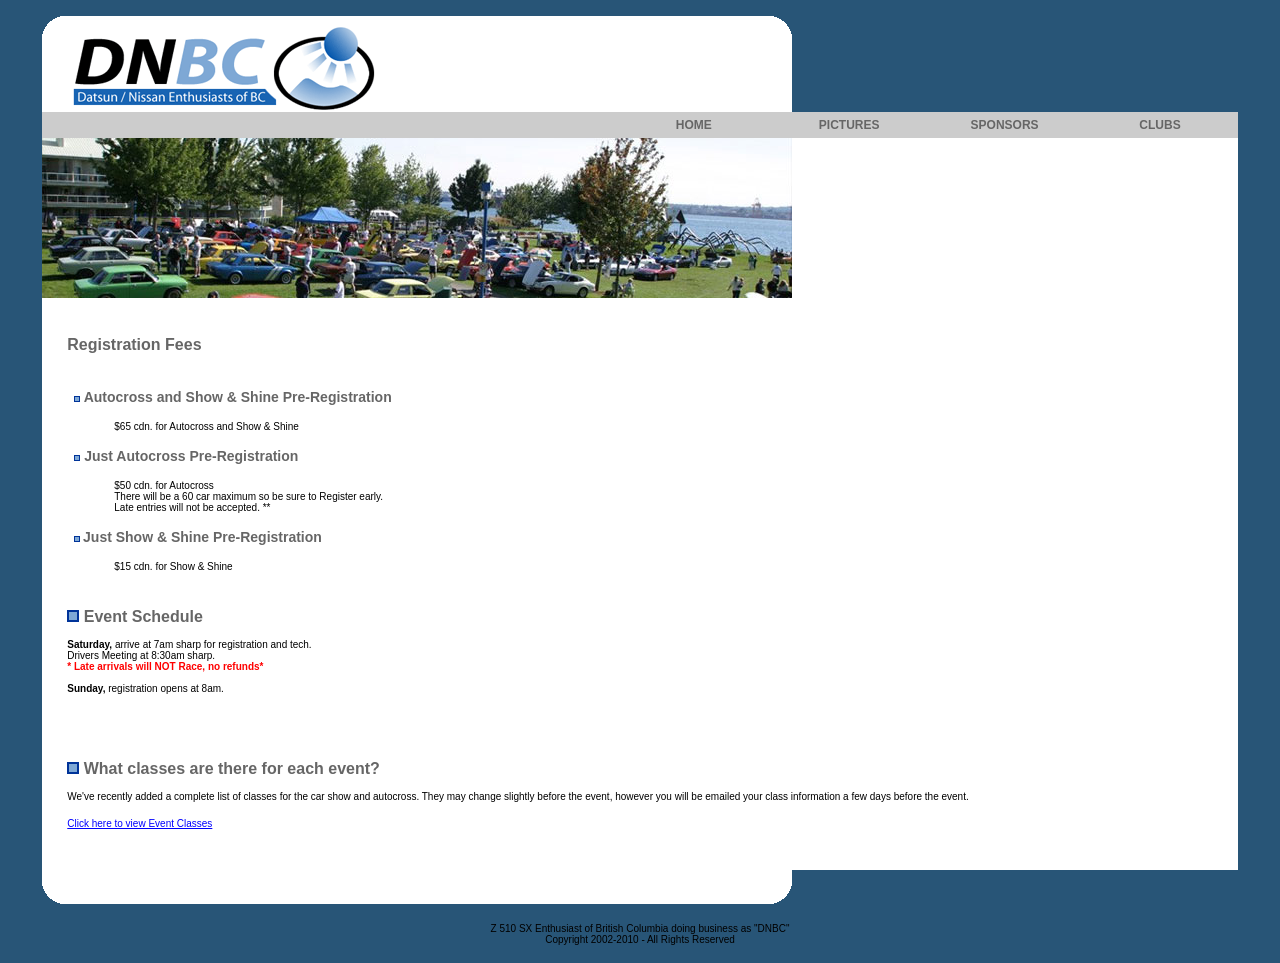
<file: public/register.html>
<!-- header file -->
<!DOCTYPE HTML PUBLIC "-//W3C//DTD HTML 4.01 Transitional//EN"
"http://www.w3.org/TR/html4/loose.dtd">

<html lang="en">

<head>
<meta charset="utf-8">
<meta name="viewport" content="width=device-width, initial-scale=1">
<meta name="description" content="Registration fees and the weekend schedule for the DNBC autocross and Show &amp; Shine in British Columbia.">
<link rel="canonical" href="https://dnbc.ca/register">

<title>Registration - Nissan / Datsun Enthusiasts of BC</title>



<link rel="stylesheet" media="all" type="text/css" href="/dnbc.css" />



<style type="text/css">

<!--

.style4 {color: #999999}

.style6 {color: #666666}



-->

</style>


</head>



<body>

<table class="page" border="0" align="center" cellpadding="0" cellspacing="0">

  <tr>

    <td><table width="100%"  border="0" cellspacing="0" cellpadding="0">

      <tr>

        <td><a href="/"><img src="/images/header.gif" width="750" height="104" border=0></a></td>

      </tr>

      <tr>

        <td height="26" bgcolor="#CCCCCC"><table width="100%"  border="0" cellspacing="0" cellpadding="0">

          <tr class="navbar">

            <td width="48%">&nbsp;</td>

            <td width="13%" align="center"><a href="/">HOME</a></td>

            <td width="13%" align="center"><a href="/pictures">PICTURES</a></td>

            <td width="13%" align="center"><a href="/sponsors">SPONSORS</a></td>

            <td width="13%" align="center"><a href="/clubs">CLUBS</a></td>

          </tr>

        </table></td>

      </tr>

      <tr>

        <td bgcolor="#FFFFFF"><img src="/images/2006show_frontpage.jpg" width="750" height="160"></td>

      </tr>





<!-- content -->
      <tr>
        <td bgcolor="#FFFFFF">
		<table width="100%"  border="0" cellspacing="0" cellpadding="25">
          <tr>
            <td valign="top">

   <h2>Registration Fees </div></h2>
   <table border="0" cellspacing="5" cellpadding="2">
  <tr>
    <td valign="top"><h3><img src="images/bullet.gif" width="6" height="6"> Autocross <strong>and</strong> Show &amp; Shine Pre-Registration</h3>
      <blockquote>
        <p><span class="bodycopy">$65 cdn. for Autocross and Show &amp; Shine<br/>
        </span></p>
      </blockquote>      
      <h3><img src="images/bullet.gif" width="6" height="6"> <span class="bodycopy"></span>Just Autocross Pre-Registration     </h3>
      <blockquote>
        <p><span class="bodycopy">$50 cdn. for Autocross <br>
                There will be a 60 car maximum so be sure to Register early. <br>
                Late entries will not be accepted. ** </span></p>
      </blockquote>      
      <h3><span class="bodycopy">              <img src="images/bullet.gif" width="6" height="6"> </span>Just Show &amp; Shine Pre-Registration    </h3>      
      <blockquote>
        <p class="bodycopy">$15 cdn. for Show &amp; Shine</p>
      </blockquote>      
      <h3 style="font-size: 9px"></h3></td>
  </tr>
</table>
<div id="whatwedo">
   <div id="header3">
     <h2><img src="images/bullet.gif" width="12" height="12"> Event Schedule</h2>
   </div>
<div class="bodycopy">
  <p>
<span style="font-weight: bold">Saturday,</span> arrive at 7am sharp for registration and tech. <br>
Drivers Meeting at 8:30am sharp. <br>
<span style="color: #FF0000; font-weight: bold">* Late arrivals will NOT Race, no refunds*</span><br>
<br>
<span style="font-weight: bold">Sunday,</span> registration opens at 8am. </p>
  <p>&nbsp;</p>
</div>
  
</div>





<!-- content -->
    <div id="whatwedo">
      <div id="header3">
      <h2>&nbsp;</h2>
      <h2><img src="images/bullet.gif" width="12" height="12"> What classes are there for each event? </h2>
      </div>
    <div id="basictext2"><span class="bodycopy">We've recently added a complete list of classes for the car show and autocross. They may change slightly before the event, however
you will be emailed your class information a few days before the event.
      </span>
      <p> <span class="bodycopy"><a href="/classes">Click here to view Event Classes </a></span>     
  </div>
</div>
 </td>
            <td width="194" valign="top"><h2 class="header1">&nbsp; </h2>
              </td>
          </tr></table>
</td>
      </tr>
<!-- content -->

<!-- footer file -->


      <tr>

        <td><img src="images/footer.gif" width="750" height="43">

		      <p class="bodycopy" align="center">Z 510 SX Enthusiast of British Columbia doing business as &quot;DNBC&quot; <br>

        Copyright 2002-2010 - All Rights Reserved</p>

</td>

      </tr>

	  </table>

      </body>

</html>
</file>
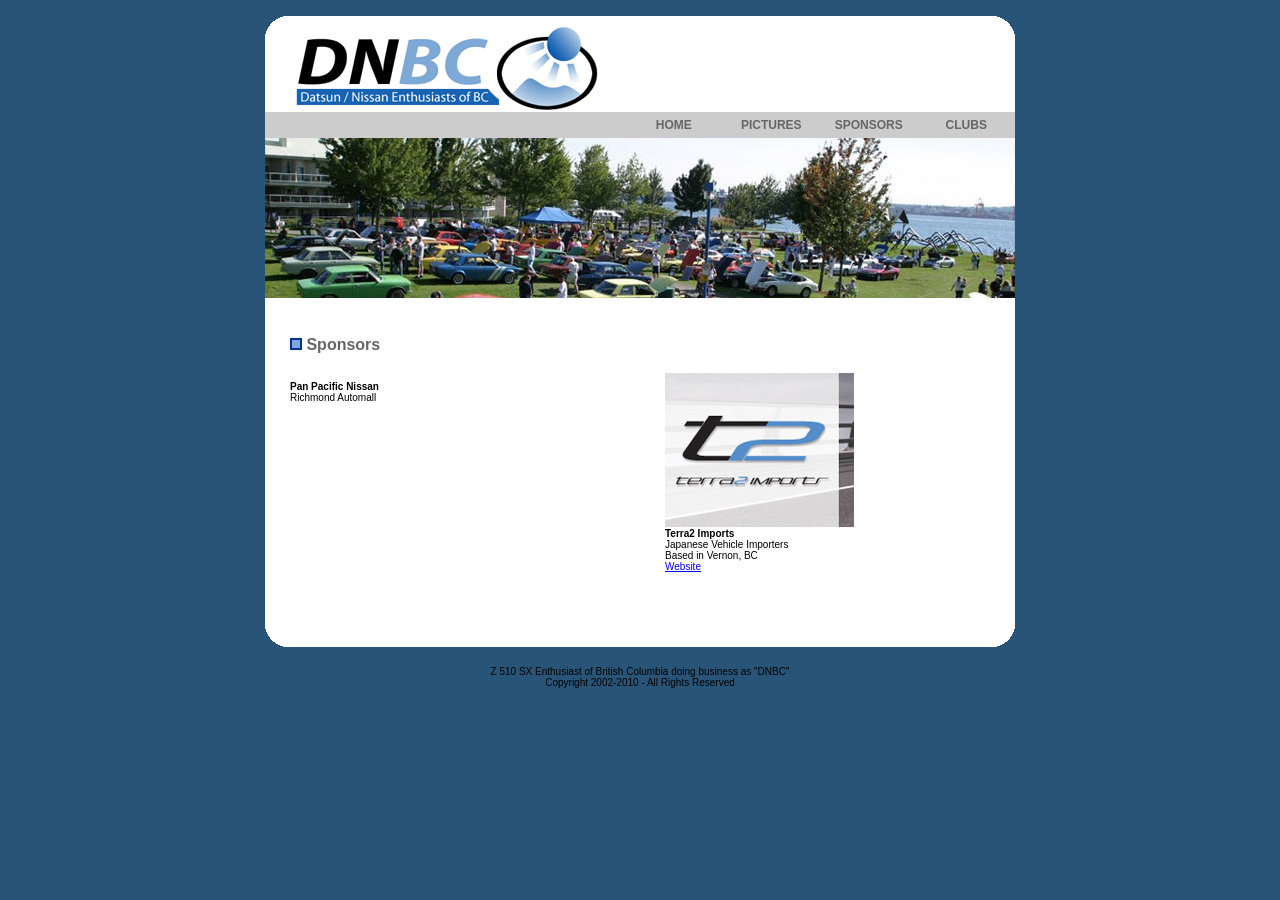
<file: public/sponsors.html>
<!-- header file -->
<!DOCTYPE HTML PUBLIC "-//W3C//DTD HTML 4.01 Transitional//EN"
"http://www.w3.org/TR/html4/loose.dtd">

<html lang="en">

<head>
<meta charset="utf-8">
<meta name="viewport" content="width=device-width, initial-scale=1">
<meta name="description" content="The sponsors of the DNBC Nissan/Datsun Show &amp; Shine and autocross: Pan Pacific Nissan and Terra2 Imports.">
<link rel="canonical" href="https://dnbc.ca/sponsors">

<title>Sponsors - Nissan / Datsun Enthusiasts of BC</title>



<link rel="stylesheet" media="all" type="text/css" href="/dnbc.css" />



<style type="text/css">

<!--

.style4 {color: #999999}

.style6 {color: #666666}



-->

</style>


</head>



<body>

<table class="page" border="0" align="center" cellpadding="0" cellspacing="0">

  <tr>

    <td><table width="100%"  border="0" cellspacing="0" cellpadding="0">

      <tr>

        <td><a href="/"><img src="/images/header.gif" width="750" height="104" border=0></a></td>

      </tr>

      <tr>

        <td height="26" bgcolor="#CCCCCC"><table width="100%"  border="0" cellspacing="0" cellpadding="0">

          <tr class="navbar">

            <td width="48%">&nbsp;</td>

            <td width="13%" align="center"><a href="/">HOME</a></td>

            <td width="13%" align="center"><a href="/pictures">PICTURES</a></td>

            <td width="13%" align="center"><a href="/sponsors">SPONSORS</a></td>

            <td width="13%" align="center"><a href="/clubs">CLUBS</a></td>

          </tr>

        </table></td>

      </tr>

      <tr>

        <td bgcolor="#FFFFFF"><img src="/images/2006show_frontpage.jpg" width="750" height="160"></td>

      </tr>





<!-- content -->
      <tr>
        <td bgcolor="#FFFFFF">
		<table width="100%"  border="0" cellspacing="0" cellpadding="25">
          <tr>
            <td valign="top"><h2><img src="images/bullet.gif" width="12" height="12"> Sponsors </h2>
              <p> <span class="bodycopy" style="font-weight: bold"><br>
                Pan Pacific Nissan</span><span class="bodycopy"><br>
                Richmond Automall<br>
                </span></p>
              <p>&nbsp;</p></td>
            <td width="50%" valign="top"><p>&nbsp;</p>
              <p><span class="bodycopy" style="font-weight: bold"><a href="https://www.terra2imports.ca"><img src="images/sponsor_t2.jpg" width="189" height="155" border="0"></a><br>
              </span><span class="bodycopy" style="font-weight: bold">Terra2 Imports</span><span class="bodycopy"><br>
Japanese Vehicle Importers<br>
Based in Vernon, BC <br>
<a href="https://www.terra2imports.ca">Website</a></span></p></td>
          </tr></table>
</td>
      </tr>
<!-- content -->

<!-- footer file -->


      <tr>

        <td><img src="images/footer.gif" width="750" height="43">

		      <p class="bodycopy" align="center">Z 510 SX Enthusiast of British Columbia doing business as &quot;DNBC&quot; <br>

        Copyright 2002-2010 - All Rights Reserved</p>

</td>

      </tr>

	  </table>


</body>

</html>
</file>
<file: dnbc.css>
.navbar {

	font-family: Verdana, Arial, Helvetica, sans-serif;

	font-size: 12px;

	font-weight: bold;

	color: #666666;

}

body {

	background-color: #285577;

}

.navbar a {

	text-decoration: none;	

}	

	

a:link {

	color: #666666;

}

a:visited {

	color: #666666;

}

a:hover {

	color: #0000FF;

}

a:active {

	color: #FFFFFF;

}

h1 {

	font-family: Verdana, Arial, Helvetica, sans-serif;

	font-size: 18px;

	color: #666666;

}

h2 {

	font-family: Verdana, Arial, Helvetica, sans-serif;

	font-size: 16px;

	color: #666666;

}

h3 {

	font-family: Verdana, Arial, Helvetica, sans-serif;

	font-size: 14px;

	color: #666666;

}



.bodycopy {

	font-family: Verdana, Arial, Helvetica, sans-serif;

	font-size: 10px;

}

.bodycopy a {

	color: #0000FF;

}.tableborder {

	border: thin solid #666666;

}
</file>
